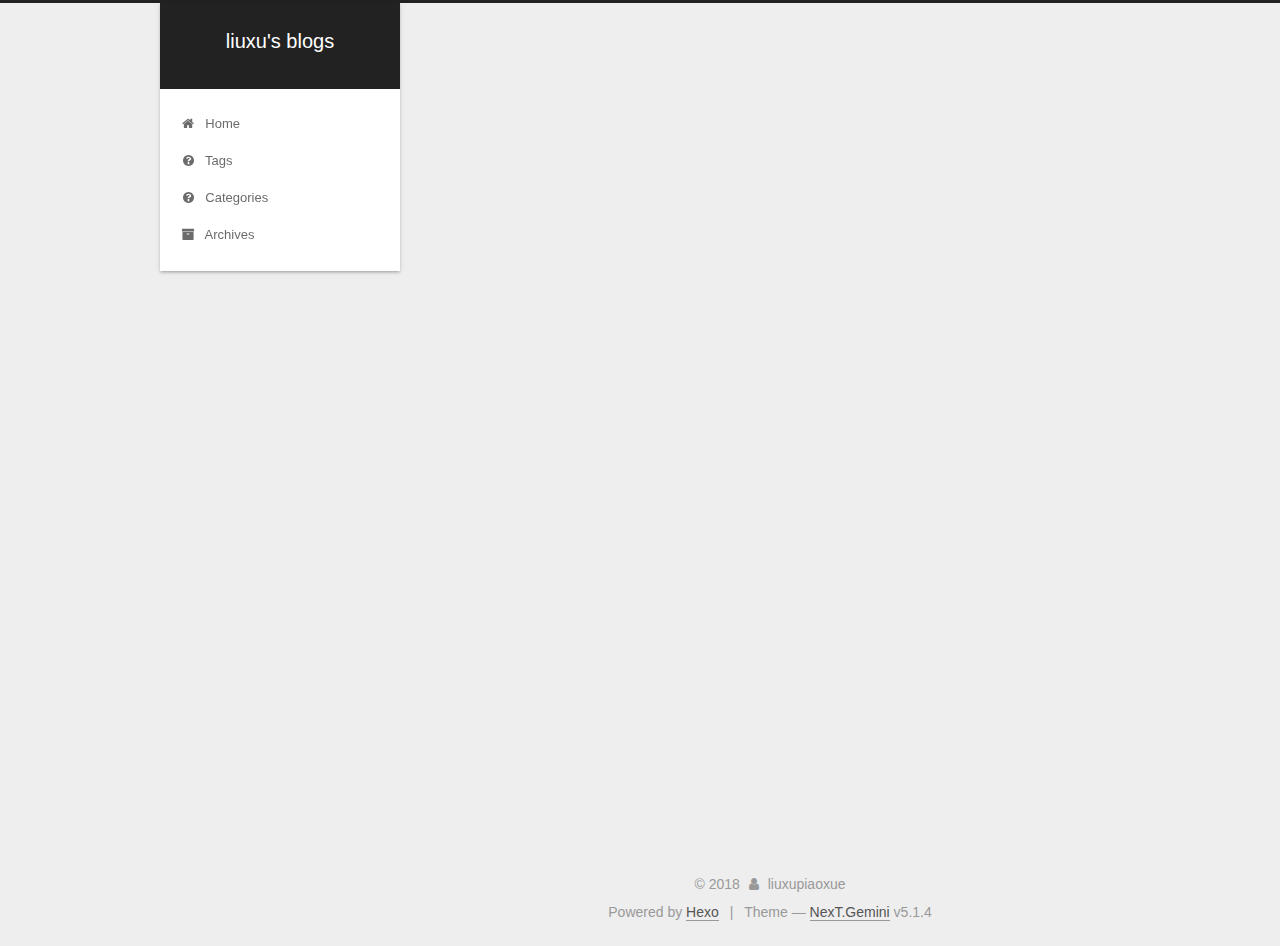
<file: index.html>
<!DOCTYPE html>



  


<html class="theme-next gemini use-motion" lang="">
<head>
  <meta charset="UTF-8"/>
<meta http-equiv="X-UA-Compatible" content="IE=edge" />
<meta name="viewport" content="width=device-width, initial-scale=1, maximum-scale=1"/>
<meta name="theme-color" content="#222">









<meta http-equiv="Cache-Control" content="no-transform" />
<meta http-equiv="Cache-Control" content="no-siteapp" />
















  
  
  <link href="/lib/fancybox/source/jquery.fancybox.css?v=2.1.5" rel="stylesheet" type="text/css" />







<link href="/lib/font-awesome/css/font-awesome.min.css?v=4.6.2" rel="stylesheet" type="text/css" />

<link href="/css/main.css?v=5.1.4" rel="stylesheet" type="text/css" />


  <link rel="apple-touch-icon" sizes="180x180" href="/images/apple-touch-icon-next.png?v=5.1.4">


  <link rel="icon" type="image/png" sizes="32x32" href="/images/favicon-32x32-next.png?v=5.1.4">


  <link rel="icon" type="image/png" sizes="16x16" href="/images/favicon-16x16-next.png?v=5.1.4">


  <link rel="mask-icon" href="/images/logo.svg?v=5.1.4" color="#222">





  <meta name="keywords" content="Hexo, NexT" />










<meta property="og:type" content="website">
<meta property="og:title" content="liuxu&#39;s blogs">
<meta property="og:url" content="http://yoursite.com/index.html">
<meta property="og:site_name" content="liuxu&#39;s blogs">
<meta property="og:locale" content="default">
<meta name="twitter:card" content="summary">
<meta name="twitter:title" content="liuxu&#39;s blogs">



<script type="text/javascript" id="hexo.configurations">
  var NexT = window.NexT || {};
  var CONFIG = {
    root: '/',
    scheme: 'Gemini',
    version: '5.1.4',
    sidebar: {"position":"left","display":"post","offset":12,"b2t":false,"scrollpercent":false,"onmobile":false},
    fancybox: true,
    tabs: true,
    motion: {"enable":true,"async":false,"transition":{"post_block":"fadeIn","post_header":"slideDownIn","post_body":"slideDownIn","coll_header":"slideLeftIn","sidebar":"slideUpIn"}},
    duoshuo: {
      userId: '0',
      author: 'Author'
    },
    algolia: {
      applicationID: '',
      apiKey: '',
      indexName: '',
      hits: {"per_page":10},
      labels: {"input_placeholder":"Search for Posts","hits_empty":"We didn't find any results for the search: ${query}","hits_stats":"${hits} results found in ${time} ms"}
    }
  };
</script>



  <link rel="canonical" href="http://yoursite.com/"/>





  <title>liuxu's blogs</title>
  








</head>

<body itemscope itemtype="http://schema.org/WebPage" lang="default">

  
  
    
  

  <div class="container sidebar-position-left 
  page-home">
    <div class="headband"></div>

    <header id="header" class="header" itemscope itemtype="http://schema.org/WPHeader">
      <div class="header-inner"><div class="site-brand-wrapper">
  <div class="site-meta ">
    

    <div class="custom-logo-site-title">
      <a href="/"  class="brand" rel="start">
        <span class="logo-line-before"><i></i></span>
        <span class="site-title">liuxu's blogs</span>
        <span class="logo-line-after"><i></i></span>
      </a>
    </div>
      
        <p class="site-subtitle"></p>
      
  </div>

  <div class="site-nav-toggle">
    <button>
      <span class="btn-bar"></span>
      <span class="btn-bar"></span>
      <span class="btn-bar"></span>
    </button>
  </div>
</div>

<nav class="site-nav">
  

  
    <ul id="menu" class="menu">
      
        
        <li class="menu-item menu-item-home">
          <a href="/" rel="section">
            
              <i class="menu-item-icon fa fa-fw fa-home"></i> <br />
            
            Home
          </a>
        </li>
      
        
        <li class="menu-item menu-item-tags">
          <a href="/tags/" rel="section">
            
              <i class="menu-item-icon fa fa-fw fa-question-circle"></i> <br />
            
            Tags
          </a>
        </li>
      
        
        <li class="menu-item menu-item-categories">
          <a href="/categories/" rel="section">
            
              <i class="menu-item-icon fa fa-fw fa-question-circle"></i> <br />
            
            Categories
          </a>
        </li>
      
        
        <li class="menu-item menu-item-archives">
          <a href="/archives/" rel="section">
            
              <i class="menu-item-icon fa fa-fw fa-archive"></i> <br />
            
            Archives
          </a>
        </li>
      

      
    </ul>
  

  
</nav>



 </div>
    </header>

    <main id="main" class="main">
      <div class="main-inner">
        <div class="content-wrap">
          <div id="content" class="content">
            
  <section id="posts" class="posts-expand">
    
      

  

  
  
  

  <article class="post post-type-normal" itemscope itemtype="http://schema.org/Article">
  
  
  
  <div class="post-block">
    <link itemprop="mainEntityOfPage" href="http://yoursite.com/2018/12/02/浅析Android虚拟机/">

    <span hidden itemprop="author" itemscope itemtype="http://schema.org/Person">
      <meta itemprop="name" content="liuxupiaoxue">
      <meta itemprop="description" content="">
      <meta itemprop="image" content="/images/avatar.gif">
    </span>

    <span hidden itemprop="publisher" itemscope itemtype="http://schema.org/Organization">
      <meta itemprop="name" content="liuxu's blogs">
    </span>

    
      <header class="post-header">

        
        
          <h1 class="post-title" itemprop="name headline">
                
                <a class="post-title-link" href="/2018/12/02/浅析Android虚拟机/" itemprop="url">浅析Android虚拟机</a></h1>
        

        <div class="post-meta">
          <span class="post-time">
            
              <span class="post-meta-item-icon">
                <i class="fa fa-calendar-o"></i>
              </span>
              
                <span class="post-meta-item-text">Posted on</span>
              
              <time title="Post created" itemprop="dateCreated datePublished" datetime="2018-12-02T22:58:51+08:00">
                2018-12-02
              </time>
            

            

            
          </span>

          

          
            
          

          
          

          

          

          

        </div>
      </header>
    

    
    
    
    <div class="post-body" itemprop="articleBody">

      
      

      
        
          <h2 id="Dalvik虚拟机简介"><a href="#Dalvik虚拟机简介" class="headerlink" title="Dalvik虚拟机简介"></a>Dalvik虚拟机简介</h2><p>目前Android虚拟机主要分为两种：Dalvik和ART。ART是Dalvik的改进版本，其大部分功能与Dalvik虚拟机相似，所以本文主要介绍Dalvik虚拟机，同时也会与其它虚拟机做一个比较。</p>
<p>在介绍Dalvik之前首先的介绍一下JVM（Java虚拟机）。JVM是一种用于计算设备的规范，它是一个虚构出来的计算机，是通过在实际的计算机上仿真模拟各种计算机功能来实现的。一般来讲不同平台（如Windows、Linux）的硬件设备底层差别很大，所以一般高级语言需要在不同的平台上运行，需要编译成不同的目标机器码。JVM屏蔽了与具体平台的相关信息，将不同平台的底层封装成统一的上层访问形式，所以在JVM上运行的语言（Java、Groovy、Scala、Kotlin等）在不同平台上运行不需要重新编译，只需要将代码编译成与平台无关的字节码（.class文件类型），即可在不同平台的JVM上被JVM解释执行。JVM不只有一种，所有遵循<em>Java虚拟机规范</em>而设计的虚拟机都是JVM（如HotSpot、J9 VM等）。 </p>
<p>Dalvik是Google公司设计用于Android平台的虚拟机。Dalvik虚拟机是Google等厂商合作开发的Android移动设备平台的核心组成部分之一。严格来讲，Dalvik不是Java虚拟机的一种，因为它没有完全遵循<em>Java虚拟机规范</em>，Dalvik设计的目的不是为了跨平台，而是为了使用Java语言编写的Android APP更好的运行的Android设备中。Dalvik不直接运行Java语言编译出来的字节码文件（.class文件），而是需要将一个应用的所有class文件再重新优化打包成为一个.dex文件，这样才在Dalvik虚拟机上运行。Dalvik在Android设备上是多实例的，每一个Android进程即对应一个Dalvik虚拟机，每一个虚拟机实例作为一个独立的Linux进程执行。独立的进程可以防止在虚拟机崩溃的时候所有程序都被关闭。<br>
          <!--noindex-->
          <div class="post-button text-center">
            <a class="btn" href="/2018/12/02/浅析Android虚拟机/#more" rel="contents">
              Read more &raquo;
            </a>
          </div>
          <!--/noindex-->
        
      
    </div>
    
    
    

    

    

    

    <footer class="post-footer">
      

      

      

      
      
        <div class="post-eof"></div>
      
    </footer>
  </div>
  
  
  
  </article>


    
  </section>

  


          </div>
          


          

        </div>
        
          
  
  <div class="sidebar-toggle">
    <div class="sidebar-toggle-line-wrap">
      <span class="sidebar-toggle-line sidebar-toggle-line-first"></span>
      <span class="sidebar-toggle-line sidebar-toggle-line-middle"></span>
      <span class="sidebar-toggle-line sidebar-toggle-line-last"></span>
    </div>
  </div>

  <aside id="sidebar" class="sidebar">
    
    <div class="sidebar-inner">

      

      

      <section class="site-overview-wrap sidebar-panel sidebar-panel-active">
        <div class="site-overview">
          <div class="site-author motion-element" itemprop="author" itemscope itemtype="http://schema.org/Person">
            
              <p class="site-author-name" itemprop="name">liuxupiaoxue</p>
              <p class="site-description motion-element" itemprop="description"></p>
          </div>

          <nav class="site-state motion-element">

            
              <div class="site-state-item site-state-posts">
              
                <a href="/archives/">
              
                  <span class="site-state-item-count">1</span>
                  <span class="site-state-item-name">posts</span>
                </a>
              </div>
            

            

            

          </nav>

          

          

          
          

          
          

          

        </div>
      </section>

      

      

    </div>
  </aside>


        
      </div>
    </main>

    <footer id="footer" class="footer">
      <div class="footer-inner">
        <div class="copyright">&copy; <span itemprop="copyrightYear">2018</span>
  <span class="with-love">
    <i class="fa fa-user"></i>
  </span>
  <span class="author" itemprop="copyrightHolder">liuxupiaoxue</span>

  
</div>


  <div class="powered-by">Powered by <a class="theme-link" target="_blank" href="https://hexo.io">Hexo</a></div>



  <span class="post-meta-divider">|</span>



  <div class="theme-info">Theme &mdash; <a class="theme-link" target="_blank" href="https://github.com/iissnan/hexo-theme-next">NexT.Gemini</a> v5.1.4</div>




        







        
      </div>
    </footer>

    
      <div class="back-to-top">
        <i class="fa fa-arrow-up"></i>
        
      </div>
    

    

  </div>

  

<script type="text/javascript">
  if (Object.prototype.toString.call(window.Promise) !== '[object Function]') {
    window.Promise = null;
  }
</script>









  












  
  
    <script type="text/javascript" src="/lib/jquery/index.js?v=2.1.3"></script>
  

  
  
    <script type="text/javascript" src="/lib/fastclick/lib/fastclick.min.js?v=1.0.6"></script>
  

  
  
    <script type="text/javascript" src="/lib/jquery_lazyload/jquery.lazyload.js?v=1.9.7"></script>
  

  
  
    <script type="text/javascript" src="/lib/velocity/velocity.min.js?v=1.2.1"></script>
  

  
  
    <script type="text/javascript" src="/lib/velocity/velocity.ui.min.js?v=1.2.1"></script>
  

  
  
    <script type="text/javascript" src="/lib/fancybox/source/jquery.fancybox.pack.js?v=2.1.5"></script>
  


  


  <script type="text/javascript" src="/js/src/utils.js?v=5.1.4"></script>

  <script type="text/javascript" src="/js/src/motion.js?v=5.1.4"></script>



  
  


  <script type="text/javascript" src="/js/src/affix.js?v=5.1.4"></script>

  <script type="text/javascript" src="/js/src/schemes/pisces.js?v=5.1.4"></script>



  

  


  <script type="text/javascript" src="/js/src/bootstrap.js?v=5.1.4"></script>



  


  




	





  





  












  





  

  

  

  
  

  

  

  

</body>
</html>
</file>
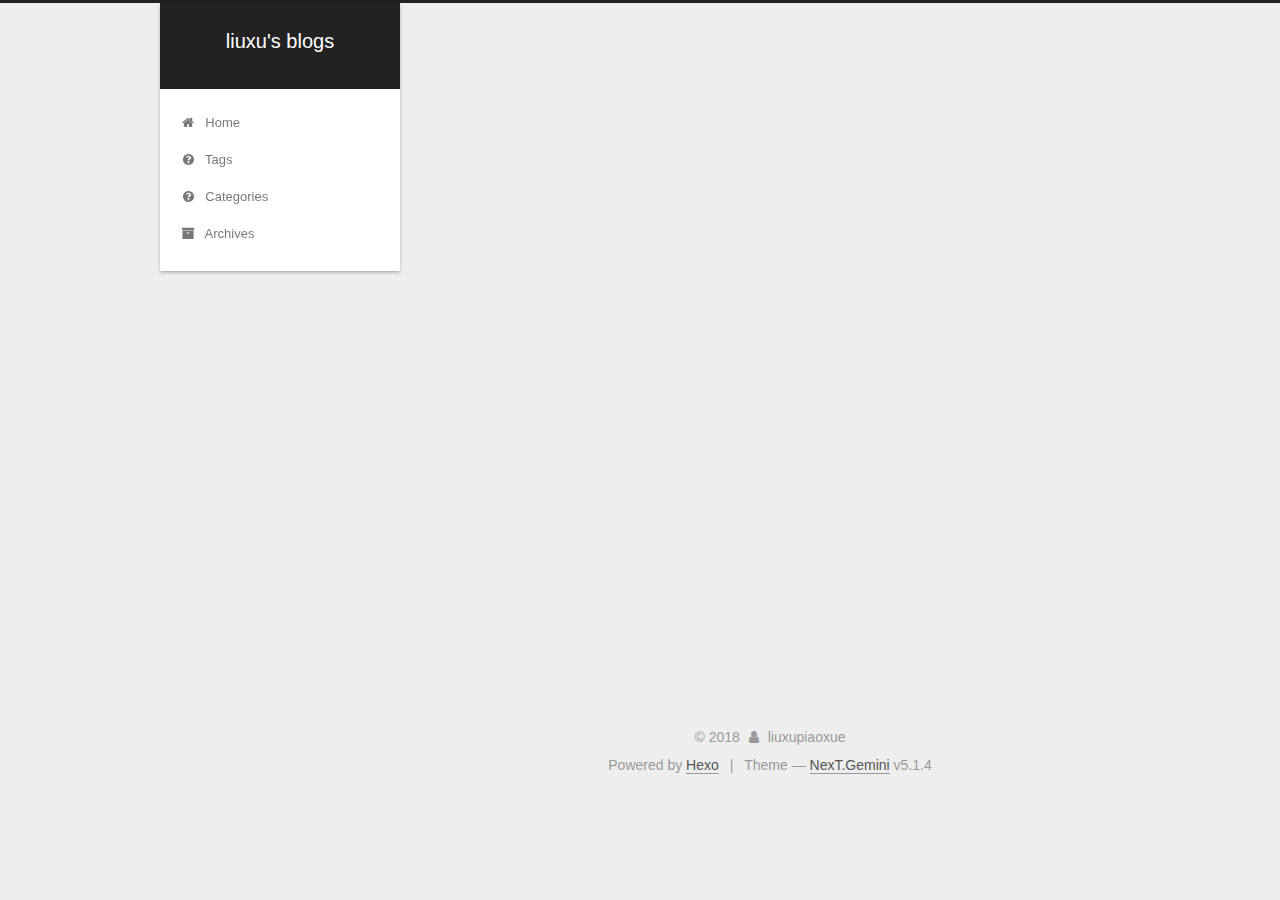
<file: archives/index.html>
<!DOCTYPE html>



  


<html class="theme-next gemini use-motion" lang="">
<head>
  <meta charset="UTF-8"/>
<meta http-equiv="X-UA-Compatible" content="IE=edge" />
<meta name="viewport" content="width=device-width, initial-scale=1, maximum-scale=1"/>
<meta name="theme-color" content="#222">









<meta http-equiv="Cache-Control" content="no-transform" />
<meta http-equiv="Cache-Control" content="no-siteapp" />
















  
  
  <link href="/lib/fancybox/source/jquery.fancybox.css?v=2.1.5" rel="stylesheet" type="text/css" />







<link href="/lib/font-awesome/css/font-awesome.min.css?v=4.6.2" rel="stylesheet" type="text/css" />

<link href="/css/main.css?v=5.1.4" rel="stylesheet" type="text/css" />


  <link rel="apple-touch-icon" sizes="180x180" href="/images/apple-touch-icon-next.png?v=5.1.4">


  <link rel="icon" type="image/png" sizes="32x32" href="/images/favicon-32x32-next.png?v=5.1.4">


  <link rel="icon" type="image/png" sizes="16x16" href="/images/favicon-16x16-next.png?v=5.1.4">


  <link rel="mask-icon" href="/images/logo.svg?v=5.1.4" color="#222">





  <meta name="keywords" content="Hexo, NexT" />










<meta property="og:type" content="website">
<meta property="og:title" content="liuxu&#39;s blogs">
<meta property="og:url" content="http://yoursite.com/archives/index.html">
<meta property="og:site_name" content="liuxu&#39;s blogs">
<meta property="og:locale" content="default">
<meta name="twitter:card" content="summary">
<meta name="twitter:title" content="liuxu&#39;s blogs">



<script type="text/javascript" id="hexo.configurations">
  var NexT = window.NexT || {};
  var CONFIG = {
    root: '/',
    scheme: 'Gemini',
    version: '5.1.4',
    sidebar: {"position":"left","display":"post","offset":12,"b2t":false,"scrollpercent":false,"onmobile":false},
    fancybox: true,
    tabs: true,
    motion: {"enable":true,"async":false,"transition":{"post_block":"fadeIn","post_header":"slideDownIn","post_body":"slideDownIn","coll_header":"slideLeftIn","sidebar":"slideUpIn"}},
    duoshuo: {
      userId: '0',
      author: 'Author'
    },
    algolia: {
      applicationID: '',
      apiKey: '',
      indexName: '',
      hits: {"per_page":10},
      labels: {"input_placeholder":"Search for Posts","hits_empty":"We didn't find any results for the search: ${query}","hits_stats":"${hits} results found in ${time} ms"}
    }
  };
</script>



  <link rel="canonical" href="http://yoursite.com/archives/"/>





  <title>Archive | liuxu's blogs</title>
  








</head>

<body itemscope itemtype="http://schema.org/WebPage" lang="default">

  
  
    
  

  <div class="container sidebar-position-left page-archive">
    <div class="headband"></div>

    <header id="header" class="header" itemscope itemtype="http://schema.org/WPHeader">
      <div class="header-inner"><div class="site-brand-wrapper">
  <div class="site-meta ">
    

    <div class="custom-logo-site-title">
      <a href="/"  class="brand" rel="start">
        <span class="logo-line-before"><i></i></span>
        <span class="site-title">liuxu's blogs</span>
        <span class="logo-line-after"><i></i></span>
      </a>
    </div>
      
        <p class="site-subtitle"></p>
      
  </div>

  <div class="site-nav-toggle">
    <button>
      <span class="btn-bar"></span>
      <span class="btn-bar"></span>
      <span class="btn-bar"></span>
    </button>
  </div>
</div>

<nav class="site-nav">
  

  
    <ul id="menu" class="menu">
      
        
        <li class="menu-item menu-item-home">
          <a href="/" rel="section">
            
              <i class="menu-item-icon fa fa-fw fa-home"></i> <br />
            
            Home
          </a>
        </li>
      
        
        <li class="menu-item menu-item-tags">
          <a href="/tags/" rel="section">
            
              <i class="menu-item-icon fa fa-fw fa-question-circle"></i> <br />
            
            Tags
          </a>
        </li>
      
        
        <li class="menu-item menu-item-categories">
          <a href="/categories/" rel="section">
            
              <i class="menu-item-icon fa fa-fw fa-question-circle"></i> <br />
            
            Categories
          </a>
        </li>
      
        
        <li class="menu-item menu-item-archives">
          <a href="/archives/" rel="section">
            
              <i class="menu-item-icon fa fa-fw fa-archive"></i> <br />
            
            Archives
          </a>
        </li>
      

      
    </ul>
  

  
</nav>



 </div>
    </header>

    <main id="main" class="main">
      <div class="main-inner">
        <div class="content-wrap">
          <div id="content" class="content">
            

  
  
  
  <div class="post-block archive">
    <div id="posts" class="posts-collapse">
      <span class="archive-move-on"></span>

      <span class="archive-page-counter">
        
        
        
          
        
        Um..! 1 post. Keep on posting.
      </span>

      

        
        
        

        
          
          <div class="collection-title">
            <h1 class="archive-year" id="archive-year-2018">2018</h1>
          </div>
        
        

        

  <article class="post post-type-normal" itemscope itemtype="http://schema.org/Article">
    <header class="post-header">

      <h2 class="post-title">
        
            <a class="post-title-link" href="/2018/12/02/浅析Android虚拟机/" itemprop="url">
              
                <span itemprop="name">浅析Android虚拟机</span>
              
            </a>
        
      </h2>

      <div class="post-meta">
        <time class="post-time" itemprop="dateCreated"
              datetime="2018-12-02T22:58:51+08:00"
              content="2018-12-02" >
          12-02
        </time>
      </div>

    </header>
  </article>



      

    </div>
  </div>
  
  
  

  



          </div>
          


          

        </div>
        
          
  
  <div class="sidebar-toggle">
    <div class="sidebar-toggle-line-wrap">
      <span class="sidebar-toggle-line sidebar-toggle-line-first"></span>
      <span class="sidebar-toggle-line sidebar-toggle-line-middle"></span>
      <span class="sidebar-toggle-line sidebar-toggle-line-last"></span>
    </div>
  </div>

  <aside id="sidebar" class="sidebar">
    
    <div class="sidebar-inner">

      

      

      <section class="site-overview-wrap sidebar-panel sidebar-panel-active">
        <div class="site-overview">
          <div class="site-author motion-element" itemprop="author" itemscope itemtype="http://schema.org/Person">
            
              <p class="site-author-name" itemprop="name">liuxupiaoxue</p>
              <p class="site-description motion-element" itemprop="description"></p>
          </div>

          <nav class="site-state motion-element">

            
              <div class="site-state-item site-state-posts">
              
                <a href="/archives/">
              
                  <span class="site-state-item-count">1</span>
                  <span class="site-state-item-name">posts</span>
                </a>
              </div>
            

            

            

          </nav>

          

          

          
          

          
          

          

        </div>
      </section>

      

      

    </div>
  </aside>


        
      </div>
    </main>

    <footer id="footer" class="footer">
      <div class="footer-inner">
        <div class="copyright">&copy; <span itemprop="copyrightYear">2018</span>
  <span class="with-love">
    <i class="fa fa-user"></i>
  </span>
  <span class="author" itemprop="copyrightHolder">liuxupiaoxue</span>

  
</div>


  <div class="powered-by">Powered by <a class="theme-link" target="_blank" href="https://hexo.io">Hexo</a></div>



  <span class="post-meta-divider">|</span>



  <div class="theme-info">Theme &mdash; <a class="theme-link" target="_blank" href="https://github.com/iissnan/hexo-theme-next">NexT.Gemini</a> v5.1.4</div>




        







        
      </div>
    </footer>

    
      <div class="back-to-top">
        <i class="fa fa-arrow-up"></i>
        
      </div>
    

    

  </div>

  

<script type="text/javascript">
  if (Object.prototype.toString.call(window.Promise) !== '[object Function]') {
    window.Promise = null;
  }
</script>









  












  
  
    <script type="text/javascript" src="/lib/jquery/index.js?v=2.1.3"></script>
  

  
  
    <script type="text/javascript" src="/lib/fastclick/lib/fastclick.min.js?v=1.0.6"></script>
  

  
  
    <script type="text/javascript" src="/lib/jquery_lazyload/jquery.lazyload.js?v=1.9.7"></script>
  

  
  
    <script type="text/javascript" src="/lib/velocity/velocity.min.js?v=1.2.1"></script>
  

  
  
    <script type="text/javascript" src="/lib/velocity/velocity.ui.min.js?v=1.2.1"></script>
  

  
  
    <script type="text/javascript" src="/lib/fancybox/source/jquery.fancybox.pack.js?v=2.1.5"></script>
  


  


  <script type="text/javascript" src="/js/src/utils.js?v=5.1.4"></script>

  <script type="text/javascript" src="/js/src/motion.js?v=5.1.4"></script>



  
  


  <script type="text/javascript" src="/js/src/affix.js?v=5.1.4"></script>

  <script type="text/javascript" src="/js/src/schemes/pisces.js?v=5.1.4"></script>



  

  


  <script type="text/javascript" src="/js/src/bootstrap.js?v=5.1.4"></script>



  


  




	





  





  












  





  

  

  

  
  

  

  

  

</body>
</html>
</file>
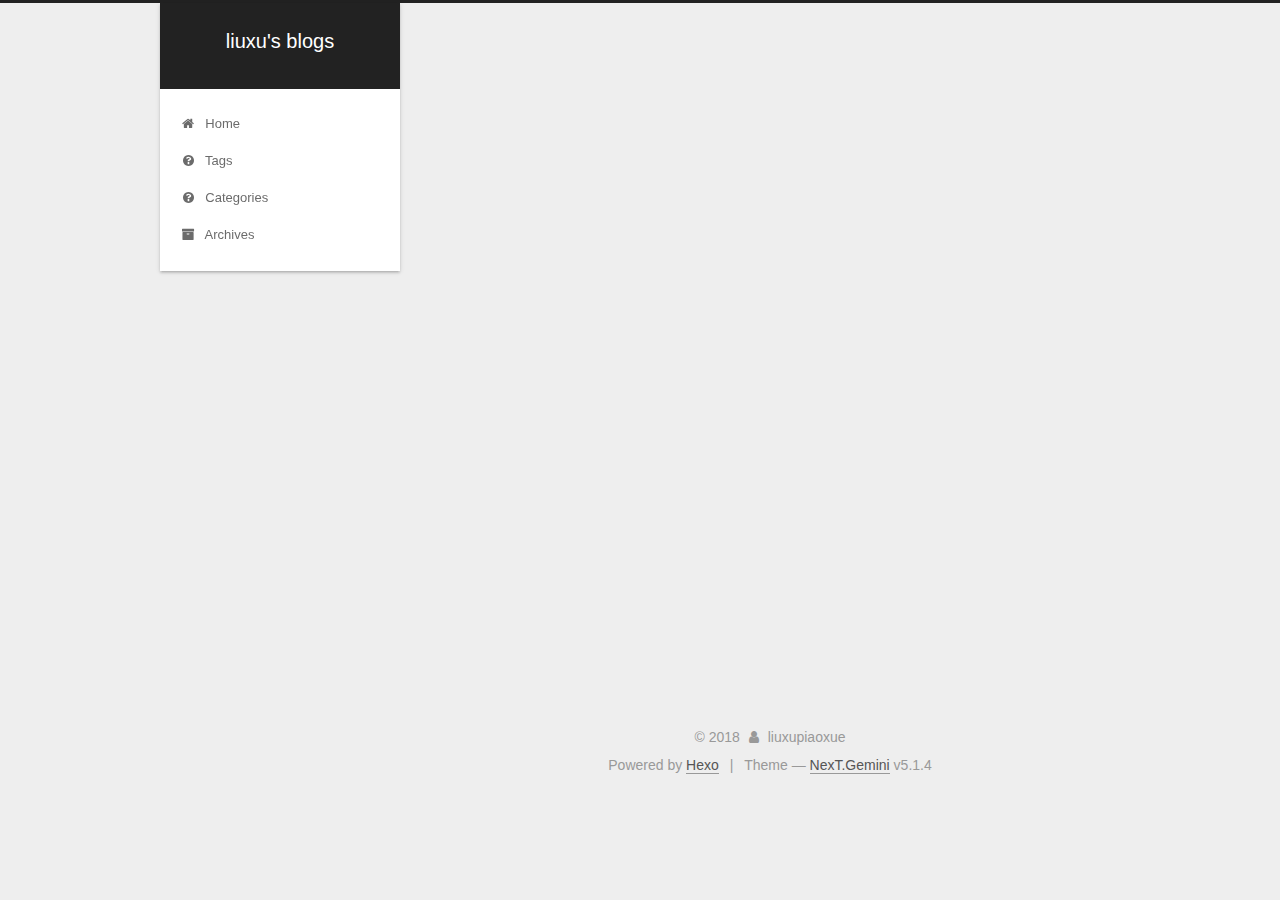
<file: categories/index.html>
<!DOCTYPE html>



  


<html class="theme-next gemini use-motion" lang="">
<head>
  <meta charset="UTF-8"/>
<meta http-equiv="X-UA-Compatible" content="IE=edge" />
<meta name="viewport" content="width=device-width, initial-scale=1, maximum-scale=1"/>
<meta name="theme-color" content="#222">









<meta http-equiv="Cache-Control" content="no-transform" />
<meta http-equiv="Cache-Control" content="no-siteapp" />
















  
  
  <link href="/lib/fancybox/source/jquery.fancybox.css?v=2.1.5" rel="stylesheet" type="text/css" />







<link href="/lib/font-awesome/css/font-awesome.min.css?v=4.6.2" rel="stylesheet" type="text/css" />

<link href="/css/main.css?v=5.1.4" rel="stylesheet" type="text/css" />


  <link rel="apple-touch-icon" sizes="180x180" href="/images/apple-touch-icon-next.png?v=5.1.4">


  <link rel="icon" type="image/png" sizes="32x32" href="/images/favicon-32x32-next.png?v=5.1.4">


  <link rel="icon" type="image/png" sizes="16x16" href="/images/favicon-16x16-next.png?v=5.1.4">


  <link rel="mask-icon" href="/images/logo.svg?v=5.1.4" color="#222">





  <meta name="keywords" content="Hexo, NexT" />










<meta property="og:type" content="website">
<meta property="og:title" content="categories">
<meta property="og:url" content="http://yoursite.com/categories/index.html">
<meta property="og:site_name" content="liuxu&#39;s blogs">
<meta property="og:locale" content="default">
<meta property="og:updated_time" content="2018-12-02T14:40:21.686Z">
<meta name="twitter:card" content="summary">
<meta name="twitter:title" content="categories">



<script type="text/javascript" id="hexo.configurations">
  var NexT = window.NexT || {};
  var CONFIG = {
    root: '/',
    scheme: 'Gemini',
    version: '5.1.4',
    sidebar: {"position":"left","display":"post","offset":12,"b2t":false,"scrollpercent":false,"onmobile":false},
    fancybox: true,
    tabs: true,
    motion: {"enable":true,"async":false,"transition":{"post_block":"fadeIn","post_header":"slideDownIn","post_body":"slideDownIn","coll_header":"slideLeftIn","sidebar":"slideUpIn"}},
    duoshuo: {
      userId: '0',
      author: 'Author'
    },
    algolia: {
      applicationID: '',
      apiKey: '',
      indexName: '',
      hits: {"per_page":10},
      labels: {"input_placeholder":"Search for Posts","hits_empty":"We didn't find any results for the search: ${query}","hits_stats":"${hits} results found in ${time} ms"}
    }
  };
</script>



  <link rel="canonical" href="http://yoursite.com/categories/"/>





  <title>categories | liuxu's blogs</title>
  








</head>

<body itemscope itemtype="http://schema.org/WebPage" lang="default">

  
  
    
  

  <div class="container sidebar-position-left page-post-detail">
    <div class="headband"></div>

    <header id="header" class="header" itemscope itemtype="http://schema.org/WPHeader">
      <div class="header-inner"><div class="site-brand-wrapper">
  <div class="site-meta ">
    

    <div class="custom-logo-site-title">
      <a href="/"  class="brand" rel="start">
        <span class="logo-line-before"><i></i></span>
        <span class="site-title">liuxu's blogs</span>
        <span class="logo-line-after"><i></i></span>
      </a>
    </div>
      
        <p class="site-subtitle"></p>
      
  </div>

  <div class="site-nav-toggle">
    <button>
      <span class="btn-bar"></span>
      <span class="btn-bar"></span>
      <span class="btn-bar"></span>
    </button>
  </div>
</div>

<nav class="site-nav">
  

  
    <ul id="menu" class="menu">
      
        
        <li class="menu-item menu-item-home">
          <a href="/" rel="section">
            
              <i class="menu-item-icon fa fa-fw fa-home"></i> <br />
            
            Home
          </a>
        </li>
      
        
        <li class="menu-item menu-item-tags">
          <a href="/tags/" rel="section">
            
              <i class="menu-item-icon fa fa-fw fa-question-circle"></i> <br />
            
            Tags
          </a>
        </li>
      
        
        <li class="menu-item menu-item-categories">
          <a href="/categories/" rel="section">
            
              <i class="menu-item-icon fa fa-fw fa-question-circle"></i> <br />
            
            Categories
          </a>
        </li>
      
        
        <li class="menu-item menu-item-archives">
          <a href="/archives/" rel="section">
            
              <i class="menu-item-icon fa fa-fw fa-archive"></i> <br />
            
            Archives
          </a>
        </li>
      

      
    </ul>
  

  
</nav>



 </div>
    </header>

    <main id="main" class="main">
      <div class="main-inner">
        <div class="content-wrap">
          <div id="content" class="content">
            

  <div id="posts" class="posts-expand">
    
    
    
    <div class="post-block page">
      <header class="post-header">

	<h1 class="post-title" itemprop="name headline">categories</h1>



</header>

      
      
      
      <div class="post-body">
        
        
          <div class="category-all-page">
            <div class="category-all-title">
                No categories
            </div>
            <div class="category-all">
              
            </div>
          </div>
        
      </div>
      
      
      
    </div>
    
    
    
  </div>


          </div>
          


          

        </div>
        
          
  
  <div class="sidebar-toggle">
    <div class="sidebar-toggle-line-wrap">
      <span class="sidebar-toggle-line sidebar-toggle-line-first"></span>
      <span class="sidebar-toggle-line sidebar-toggle-line-middle"></span>
      <span class="sidebar-toggle-line sidebar-toggle-line-last"></span>
    </div>
  </div>

  <aside id="sidebar" class="sidebar">
    
    <div class="sidebar-inner">

      

      

      <section class="site-overview-wrap sidebar-panel sidebar-panel-active">
        <div class="site-overview">
          <div class="site-author motion-element" itemprop="author" itemscope itemtype="http://schema.org/Person">
            
              <p class="site-author-name" itemprop="name">liuxupiaoxue</p>
              <p class="site-description motion-element" itemprop="description"></p>
          </div>

          <nav class="site-state motion-element">

            
              <div class="site-state-item site-state-posts">
              
                <a href="/archives/">
              
                  <span class="site-state-item-count">1</span>
                  <span class="site-state-item-name">posts</span>
                </a>
              </div>
            

            

            

          </nav>

          

          

          
          

          
          

          

        </div>
      </section>

      

      

    </div>
  </aside>


        
      </div>
    </main>

    <footer id="footer" class="footer">
      <div class="footer-inner">
        <div class="copyright">&copy; <span itemprop="copyrightYear">2018</span>
  <span class="with-love">
    <i class="fa fa-user"></i>
  </span>
  <span class="author" itemprop="copyrightHolder">liuxupiaoxue</span>

  
</div>


  <div class="powered-by">Powered by <a class="theme-link" target="_blank" href="https://hexo.io">Hexo</a></div>



  <span class="post-meta-divider">|</span>



  <div class="theme-info">Theme &mdash; <a class="theme-link" target="_blank" href="https://github.com/iissnan/hexo-theme-next">NexT.Gemini</a> v5.1.4</div>




        







        
      </div>
    </footer>

    
      <div class="back-to-top">
        <i class="fa fa-arrow-up"></i>
        
      </div>
    

    

  </div>

  

<script type="text/javascript">
  if (Object.prototype.toString.call(window.Promise) !== '[object Function]') {
    window.Promise = null;
  }
</script>









  












  
  
    <script type="text/javascript" src="/lib/jquery/index.js?v=2.1.3"></script>
  

  
  
    <script type="text/javascript" src="/lib/fastclick/lib/fastclick.min.js?v=1.0.6"></script>
  

  
  
    <script type="text/javascript" src="/lib/jquery_lazyload/jquery.lazyload.js?v=1.9.7"></script>
  

  
  
    <script type="text/javascript" src="/lib/velocity/velocity.min.js?v=1.2.1"></script>
  

  
  
    <script type="text/javascript" src="/lib/velocity/velocity.ui.min.js?v=1.2.1"></script>
  

  
  
    <script type="text/javascript" src="/lib/fancybox/source/jquery.fancybox.pack.js?v=2.1.5"></script>
  


  


  <script type="text/javascript" src="/js/src/utils.js?v=5.1.4"></script>

  <script type="text/javascript" src="/js/src/motion.js?v=5.1.4"></script>



  
  


  <script type="text/javascript" src="/js/src/affix.js?v=5.1.4"></script>

  <script type="text/javascript" src="/js/src/schemes/pisces.js?v=5.1.4"></script>



  
  <script type="text/javascript" src="/js/src/scrollspy.js?v=5.1.4"></script>
<script type="text/javascript" src="/js/src/post-details.js?v=5.1.4"></script>



  


  <script type="text/javascript" src="/js/src/bootstrap.js?v=5.1.4"></script>



  


  




	





  





  












  





  

  

  

  
  

  

  

  

</body>
</html>
</file>
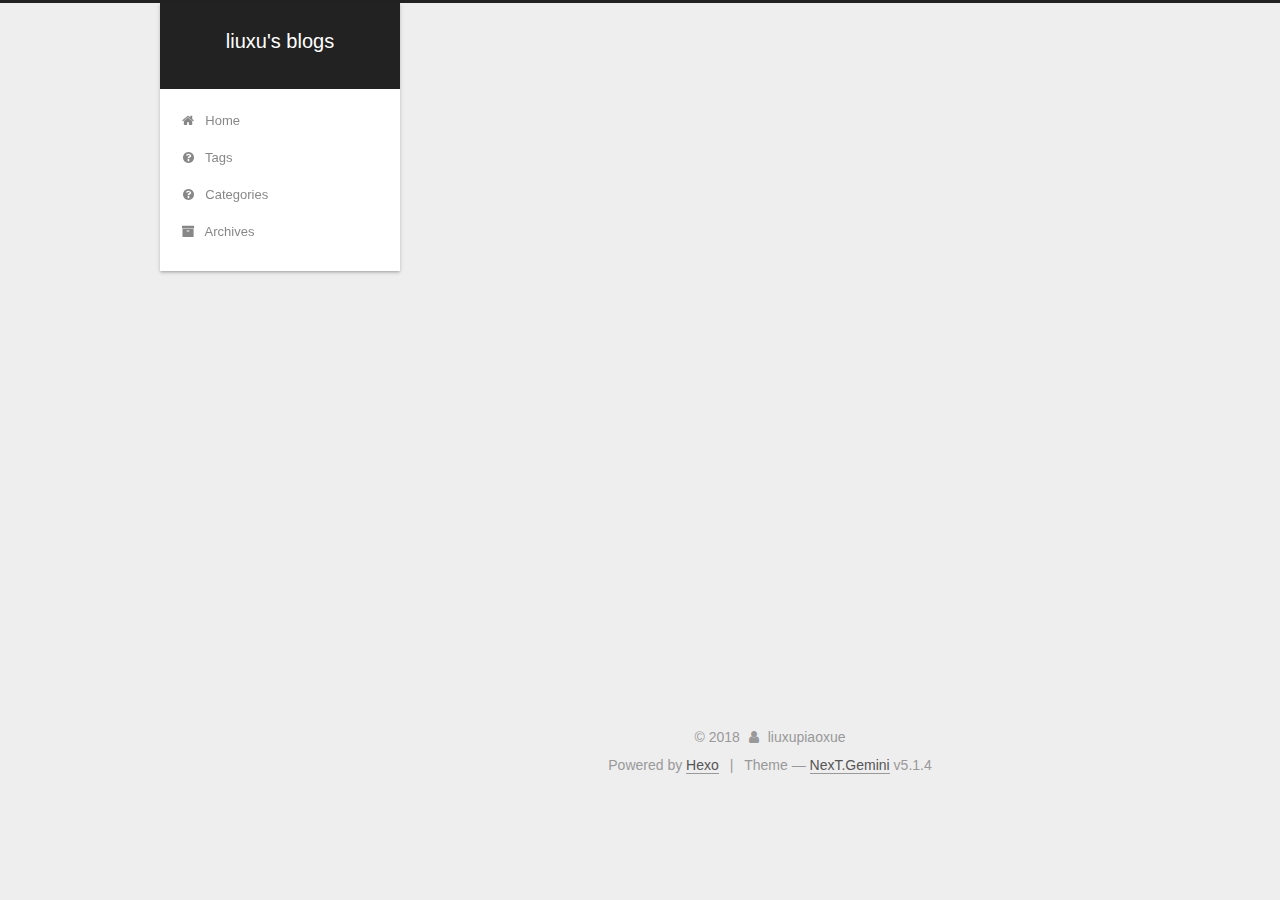
<file: archives/2018/index.html>
<!DOCTYPE html>



  


<html class="theme-next gemini use-motion" lang="">
<head>
  <meta charset="UTF-8"/>
<meta http-equiv="X-UA-Compatible" content="IE=edge" />
<meta name="viewport" content="width=device-width, initial-scale=1, maximum-scale=1"/>
<meta name="theme-color" content="#222">









<meta http-equiv="Cache-Control" content="no-transform" />
<meta http-equiv="Cache-Control" content="no-siteapp" />
















  
  
  <link href="/lib/fancybox/source/jquery.fancybox.css?v=2.1.5" rel="stylesheet" type="text/css" />







<link href="/lib/font-awesome/css/font-awesome.min.css?v=4.6.2" rel="stylesheet" type="text/css" />

<link href="/css/main.css?v=5.1.4" rel="stylesheet" type="text/css" />


  <link rel="apple-touch-icon" sizes="180x180" href="/images/apple-touch-icon-next.png?v=5.1.4">


  <link rel="icon" type="image/png" sizes="32x32" href="/images/favicon-32x32-next.png?v=5.1.4">


  <link rel="icon" type="image/png" sizes="16x16" href="/images/favicon-16x16-next.png?v=5.1.4">


  <link rel="mask-icon" href="/images/logo.svg?v=5.1.4" color="#222">





  <meta name="keywords" content="Hexo, NexT" />










<meta property="og:type" content="website">
<meta property="og:title" content="liuxu&#39;s blogs">
<meta property="og:url" content="http://yoursite.com/archives/2018/index.html">
<meta property="og:site_name" content="liuxu&#39;s blogs">
<meta property="og:locale" content="default">
<meta name="twitter:card" content="summary">
<meta name="twitter:title" content="liuxu&#39;s blogs">



<script type="text/javascript" id="hexo.configurations">
  var NexT = window.NexT || {};
  var CONFIG = {
    root: '/',
    scheme: 'Gemini',
    version: '5.1.4',
    sidebar: {"position":"left","display":"post","offset":12,"b2t":false,"scrollpercent":false,"onmobile":false},
    fancybox: true,
    tabs: true,
    motion: {"enable":true,"async":false,"transition":{"post_block":"fadeIn","post_header":"slideDownIn","post_body":"slideDownIn","coll_header":"slideLeftIn","sidebar":"slideUpIn"}},
    duoshuo: {
      userId: '0',
      author: 'Author'
    },
    algolia: {
      applicationID: '',
      apiKey: '',
      indexName: '',
      hits: {"per_page":10},
      labels: {"input_placeholder":"Search for Posts","hits_empty":"We didn't find any results for the search: ${query}","hits_stats":"${hits} results found in ${time} ms"}
    }
  };
</script>



  <link rel="canonical" href="http://yoursite.com/archives/2018/"/>





  <title>Archive | liuxu's blogs</title>
  








</head>

<body itemscope itemtype="http://schema.org/WebPage" lang="default">

  
  
    
  

  <div class="container sidebar-position-left page-archive">
    <div class="headband"></div>

    <header id="header" class="header" itemscope itemtype="http://schema.org/WPHeader">
      <div class="header-inner"><div class="site-brand-wrapper">
  <div class="site-meta ">
    

    <div class="custom-logo-site-title">
      <a href="/"  class="brand" rel="start">
        <span class="logo-line-before"><i></i></span>
        <span class="site-title">liuxu's blogs</span>
        <span class="logo-line-after"><i></i></span>
      </a>
    </div>
      
        <p class="site-subtitle"></p>
      
  </div>

  <div class="site-nav-toggle">
    <button>
      <span class="btn-bar"></span>
      <span class="btn-bar"></span>
      <span class="btn-bar"></span>
    </button>
  </div>
</div>

<nav class="site-nav">
  

  
    <ul id="menu" class="menu">
      
        
        <li class="menu-item menu-item-home">
          <a href="/" rel="section">
            
              <i class="menu-item-icon fa fa-fw fa-home"></i> <br />
            
            Home
          </a>
        </li>
      
        
        <li class="menu-item menu-item-tags">
          <a href="/tags/" rel="section">
            
              <i class="menu-item-icon fa fa-fw fa-question-circle"></i> <br />
            
            Tags
          </a>
        </li>
      
        
        <li class="menu-item menu-item-categories">
          <a href="/categories/" rel="section">
            
              <i class="menu-item-icon fa fa-fw fa-question-circle"></i> <br />
            
            Categories
          </a>
        </li>
      
        
        <li class="menu-item menu-item-archives">
          <a href="/archives/" rel="section">
            
              <i class="menu-item-icon fa fa-fw fa-archive"></i> <br />
            
            Archives
          </a>
        </li>
      

      
    </ul>
  

  
</nav>



 </div>
    </header>

    <main id="main" class="main">
      <div class="main-inner">
        <div class="content-wrap">
          <div id="content" class="content">
            

  
  
  
  <div class="post-block archive">
    <div id="posts" class="posts-collapse">
      <span class="archive-move-on"></span>

      <span class="archive-page-counter">
        
        
        
          
        
        Um..! 1 post. Keep on posting.
      </span>

      

        
        
        

        
          
          <div class="collection-title">
            <h1 class="archive-year" id="archive-year-2018">2018</h1>
          </div>
        
        

        

  <article class="post post-type-normal" itemscope itemtype="http://schema.org/Article">
    <header class="post-header">

      <h2 class="post-title">
        
            <a class="post-title-link" href="/2018/12/02/浅析Android虚拟机/" itemprop="url">
              
                <span itemprop="name">浅析Android虚拟机</span>
              
            </a>
        
      </h2>

      <div class="post-meta">
        <time class="post-time" itemprop="dateCreated"
              datetime="2018-12-02T22:58:51+08:00"
              content="2018-12-02" >
          12-02
        </time>
      </div>

    </header>
  </article>



      

    </div>
  </div>
  
  
  

  



          </div>
          


          

        </div>
        
          
  
  <div class="sidebar-toggle">
    <div class="sidebar-toggle-line-wrap">
      <span class="sidebar-toggle-line sidebar-toggle-line-first"></span>
      <span class="sidebar-toggle-line sidebar-toggle-line-middle"></span>
      <span class="sidebar-toggle-line sidebar-toggle-line-last"></span>
    </div>
  </div>

  <aside id="sidebar" class="sidebar">
    
    <div class="sidebar-inner">

      

      

      <section class="site-overview-wrap sidebar-panel sidebar-panel-active">
        <div class="site-overview">
          <div class="site-author motion-element" itemprop="author" itemscope itemtype="http://schema.org/Person">
            
              <p class="site-author-name" itemprop="name">liuxupiaoxue</p>
              <p class="site-description motion-element" itemprop="description"></p>
          </div>

          <nav class="site-state motion-element">

            
              <div class="site-state-item site-state-posts">
              
                <a href="/archives/">
              
                  <span class="site-state-item-count">1</span>
                  <span class="site-state-item-name">posts</span>
                </a>
              </div>
            

            

            

          </nav>

          

          

          
          

          
          

          

        </div>
      </section>

      

      

    </div>
  </aside>


        
      </div>
    </main>

    <footer id="footer" class="footer">
      <div class="footer-inner">
        <div class="copyright">&copy; <span itemprop="copyrightYear">2018</span>
  <span class="with-love">
    <i class="fa fa-user"></i>
  </span>
  <span class="author" itemprop="copyrightHolder">liuxupiaoxue</span>

  
</div>


  <div class="powered-by">Powered by <a class="theme-link" target="_blank" href="https://hexo.io">Hexo</a></div>



  <span class="post-meta-divider">|</span>



  <div class="theme-info">Theme &mdash; <a class="theme-link" target="_blank" href="https://github.com/iissnan/hexo-theme-next">NexT.Gemini</a> v5.1.4</div>




        







        
      </div>
    </footer>

    
      <div class="back-to-top">
        <i class="fa fa-arrow-up"></i>
        
      </div>
    

    

  </div>

  

<script type="text/javascript">
  if (Object.prototype.toString.call(window.Promise) !== '[object Function]') {
    window.Promise = null;
  }
</script>









  












  
  
    <script type="text/javascript" src="/lib/jquery/index.js?v=2.1.3"></script>
  

  
  
    <script type="text/javascript" src="/lib/fastclick/lib/fastclick.min.js?v=1.0.6"></script>
  

  
  
    <script type="text/javascript" src="/lib/jquery_lazyload/jquery.lazyload.js?v=1.9.7"></script>
  

  
  
    <script type="text/javascript" src="/lib/velocity/velocity.min.js?v=1.2.1"></script>
  

  
  
    <script type="text/javascript" src="/lib/velocity/velocity.ui.min.js?v=1.2.1"></script>
  

  
  
    <script type="text/javascript" src="/lib/fancybox/source/jquery.fancybox.pack.js?v=2.1.5"></script>
  


  


  <script type="text/javascript" src="/js/src/utils.js?v=5.1.4"></script>

  <script type="text/javascript" src="/js/src/motion.js?v=5.1.4"></script>



  
  


  <script type="text/javascript" src="/js/src/affix.js?v=5.1.4"></script>

  <script type="text/javascript" src="/js/src/schemes/pisces.js?v=5.1.4"></script>



  

  


  <script type="text/javascript" src="/js/src/bootstrap.js?v=5.1.4"></script>



  


  




	





  





  












  





  

  

  

  
  

  

  

  

</body>
</html>
</file>
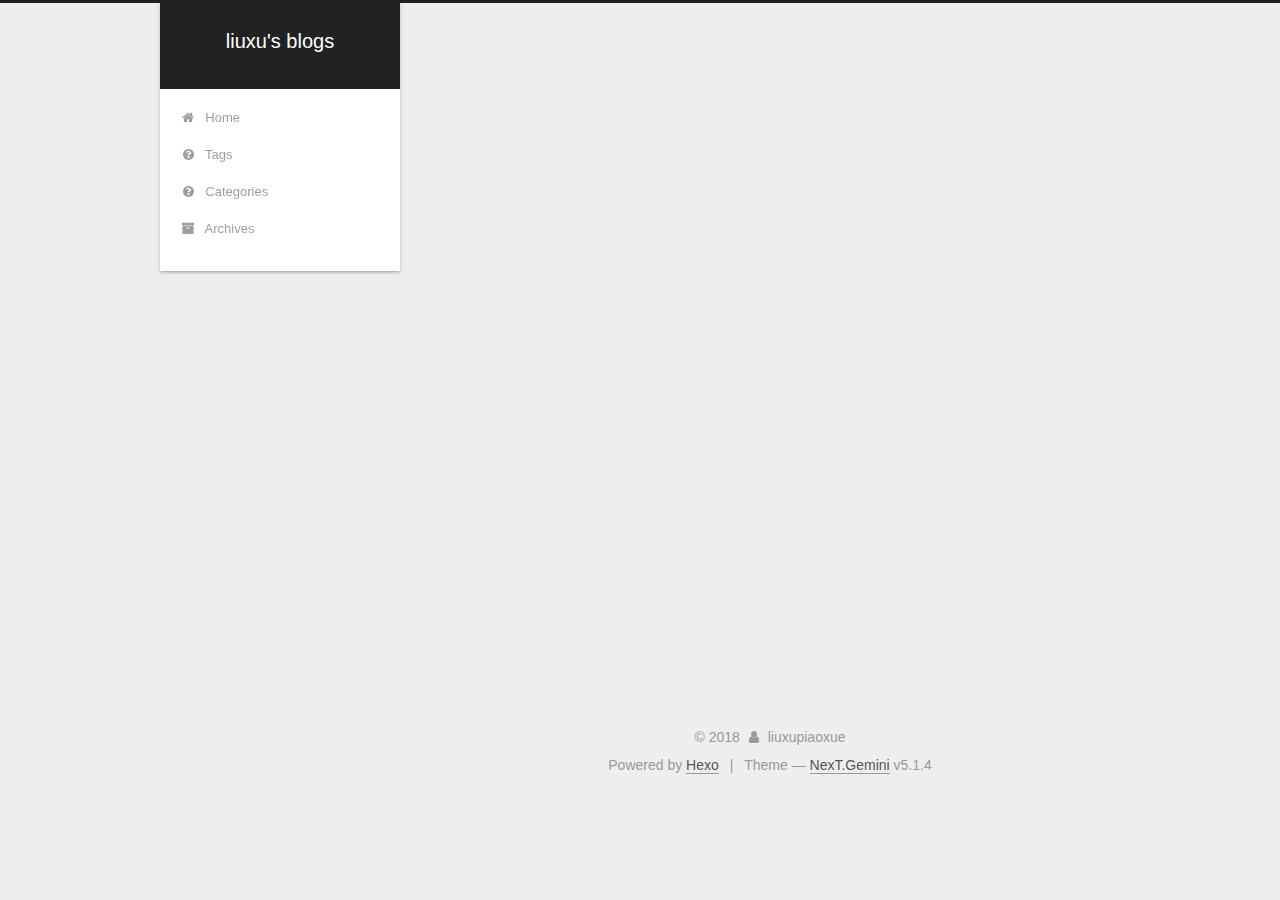
<file: archives/2018/12/index.html>
<!DOCTYPE html>



  


<html class="theme-next gemini use-motion" lang="">
<head>
  <meta charset="UTF-8"/>
<meta http-equiv="X-UA-Compatible" content="IE=edge" />
<meta name="viewport" content="width=device-width, initial-scale=1, maximum-scale=1"/>
<meta name="theme-color" content="#222">









<meta http-equiv="Cache-Control" content="no-transform" />
<meta http-equiv="Cache-Control" content="no-siteapp" />
















  
  
  <link href="/lib/fancybox/source/jquery.fancybox.css?v=2.1.5" rel="stylesheet" type="text/css" />







<link href="/lib/font-awesome/css/font-awesome.min.css?v=4.6.2" rel="stylesheet" type="text/css" />

<link href="/css/main.css?v=5.1.4" rel="stylesheet" type="text/css" />


  <link rel="apple-touch-icon" sizes="180x180" href="/images/apple-touch-icon-next.png?v=5.1.4">


  <link rel="icon" type="image/png" sizes="32x32" href="/images/favicon-32x32-next.png?v=5.1.4">


  <link rel="icon" type="image/png" sizes="16x16" href="/images/favicon-16x16-next.png?v=5.1.4">


  <link rel="mask-icon" href="/images/logo.svg?v=5.1.4" color="#222">





  <meta name="keywords" content="Hexo, NexT" />










<meta property="og:type" content="website">
<meta property="og:title" content="liuxu&#39;s blogs">
<meta property="og:url" content="http://yoursite.com/archives/2018/12/index.html">
<meta property="og:site_name" content="liuxu&#39;s blogs">
<meta property="og:locale" content="default">
<meta name="twitter:card" content="summary">
<meta name="twitter:title" content="liuxu&#39;s blogs">



<script type="text/javascript" id="hexo.configurations">
  var NexT = window.NexT || {};
  var CONFIG = {
    root: '/',
    scheme: 'Gemini',
    version: '5.1.4',
    sidebar: {"position":"left","display":"post","offset":12,"b2t":false,"scrollpercent":false,"onmobile":false},
    fancybox: true,
    tabs: true,
    motion: {"enable":true,"async":false,"transition":{"post_block":"fadeIn","post_header":"slideDownIn","post_body":"slideDownIn","coll_header":"slideLeftIn","sidebar":"slideUpIn"}},
    duoshuo: {
      userId: '0',
      author: 'Author'
    },
    algolia: {
      applicationID: '',
      apiKey: '',
      indexName: '',
      hits: {"per_page":10},
      labels: {"input_placeholder":"Search for Posts","hits_empty":"We didn't find any results for the search: ${query}","hits_stats":"${hits} results found in ${time} ms"}
    }
  };
</script>



  <link rel="canonical" href="http://yoursite.com/archives/2018/12/"/>





  <title>Archive | liuxu's blogs</title>
  








</head>

<body itemscope itemtype="http://schema.org/WebPage" lang="default">

  
  
    
  

  <div class="container sidebar-position-left page-archive">
    <div class="headband"></div>

    <header id="header" class="header" itemscope itemtype="http://schema.org/WPHeader">
      <div class="header-inner"><div class="site-brand-wrapper">
  <div class="site-meta ">
    

    <div class="custom-logo-site-title">
      <a href="/"  class="brand" rel="start">
        <span class="logo-line-before"><i></i></span>
        <span class="site-title">liuxu's blogs</span>
        <span class="logo-line-after"><i></i></span>
      </a>
    </div>
      
        <p class="site-subtitle"></p>
      
  </div>

  <div class="site-nav-toggle">
    <button>
      <span class="btn-bar"></span>
      <span class="btn-bar"></span>
      <span class="btn-bar"></span>
    </button>
  </div>
</div>

<nav class="site-nav">
  

  
    <ul id="menu" class="menu">
      
        
        <li class="menu-item menu-item-home">
          <a href="/" rel="section">
            
              <i class="menu-item-icon fa fa-fw fa-home"></i> <br />
            
            Home
          </a>
        </li>
      
        
        <li class="menu-item menu-item-tags">
          <a href="/tags/" rel="section">
            
              <i class="menu-item-icon fa fa-fw fa-question-circle"></i> <br />
            
            Tags
          </a>
        </li>
      
        
        <li class="menu-item menu-item-categories">
          <a href="/categories/" rel="section">
            
              <i class="menu-item-icon fa fa-fw fa-question-circle"></i> <br />
            
            Categories
          </a>
        </li>
      
        
        <li class="menu-item menu-item-archives">
          <a href="/archives/" rel="section">
            
              <i class="menu-item-icon fa fa-fw fa-archive"></i> <br />
            
            Archives
          </a>
        </li>
      

      
    </ul>
  

  
</nav>



 </div>
    </header>

    <main id="main" class="main">
      <div class="main-inner">
        <div class="content-wrap">
          <div id="content" class="content">
            

  
  
  
  <div class="post-block archive">
    <div id="posts" class="posts-collapse">
      <span class="archive-move-on"></span>

      <span class="archive-page-counter">
        
        
        
          
        
        Um..! 1 post. Keep on posting.
      </span>

      

        
        
        

        
          
          <div class="collection-title">
            <h1 class="archive-year" id="archive-year-2018">2018</h1>
          </div>
        
        

        

  <article class="post post-type-normal" itemscope itemtype="http://schema.org/Article">
    <header class="post-header">

      <h2 class="post-title">
        
            <a class="post-title-link" href="/2018/12/02/浅析Android虚拟机/" itemprop="url">
              
                <span itemprop="name">浅析Android虚拟机</span>
              
            </a>
        
      </h2>

      <div class="post-meta">
        <time class="post-time" itemprop="dateCreated"
              datetime="2018-12-02T22:58:51+08:00"
              content="2018-12-02" >
          12-02
        </time>
      </div>

    </header>
  </article>



      

    </div>
  </div>
  
  
  

  



          </div>
          


          

        </div>
        
          
  
  <div class="sidebar-toggle">
    <div class="sidebar-toggle-line-wrap">
      <span class="sidebar-toggle-line sidebar-toggle-line-first"></span>
      <span class="sidebar-toggle-line sidebar-toggle-line-middle"></span>
      <span class="sidebar-toggle-line sidebar-toggle-line-last"></span>
    </div>
  </div>

  <aside id="sidebar" class="sidebar">
    
    <div class="sidebar-inner">

      

      

      <section class="site-overview-wrap sidebar-panel sidebar-panel-active">
        <div class="site-overview">
          <div class="site-author motion-element" itemprop="author" itemscope itemtype="http://schema.org/Person">
            
              <p class="site-author-name" itemprop="name">liuxupiaoxue</p>
              <p class="site-description motion-element" itemprop="description"></p>
          </div>

          <nav class="site-state motion-element">

            
              <div class="site-state-item site-state-posts">
              
                <a href="/archives/">
              
                  <span class="site-state-item-count">1</span>
                  <span class="site-state-item-name">posts</span>
                </a>
              </div>
            

            

            

          </nav>

          

          

          
          

          
          

          

        </div>
      </section>

      

      

    </div>
  </aside>


        
      </div>
    </main>

    <footer id="footer" class="footer">
      <div class="footer-inner">
        <div class="copyright">&copy; <span itemprop="copyrightYear">2018</span>
  <span class="with-love">
    <i class="fa fa-user"></i>
  </span>
  <span class="author" itemprop="copyrightHolder">liuxupiaoxue</span>

  
</div>


  <div class="powered-by">Powered by <a class="theme-link" target="_blank" href="https://hexo.io">Hexo</a></div>



  <span class="post-meta-divider">|</span>



  <div class="theme-info">Theme &mdash; <a class="theme-link" target="_blank" href="https://github.com/iissnan/hexo-theme-next">NexT.Gemini</a> v5.1.4</div>




        







        
      </div>
    </footer>

    
      <div class="back-to-top">
        <i class="fa fa-arrow-up"></i>
        
      </div>
    

    

  </div>

  

<script type="text/javascript">
  if (Object.prototype.toString.call(window.Promise) !== '[object Function]') {
    window.Promise = null;
  }
</script>









  












  
  
    <script type="text/javascript" src="/lib/jquery/index.js?v=2.1.3"></script>
  

  
  
    <script type="text/javascript" src="/lib/fastclick/lib/fastclick.min.js?v=1.0.6"></script>
  

  
  
    <script type="text/javascript" src="/lib/jquery_lazyload/jquery.lazyload.js?v=1.9.7"></script>
  

  
  
    <script type="text/javascript" src="/lib/velocity/velocity.min.js?v=1.2.1"></script>
  

  
  
    <script type="text/javascript" src="/lib/velocity/velocity.ui.min.js?v=1.2.1"></script>
  

  
  
    <script type="text/javascript" src="/lib/fancybox/source/jquery.fancybox.pack.js?v=2.1.5"></script>
  


  


  <script type="text/javascript" src="/js/src/utils.js?v=5.1.4"></script>

  <script type="text/javascript" src="/js/src/motion.js?v=5.1.4"></script>



  
  


  <script type="text/javascript" src="/js/src/affix.js?v=5.1.4"></script>

  <script type="text/javascript" src="/js/src/schemes/pisces.js?v=5.1.4"></script>



  

  


  <script type="text/javascript" src="/js/src/bootstrap.js?v=5.1.4"></script>



  


  




	





  





  












  





  

  

  

  
  

  

  

  

</body>
</html>
</file>
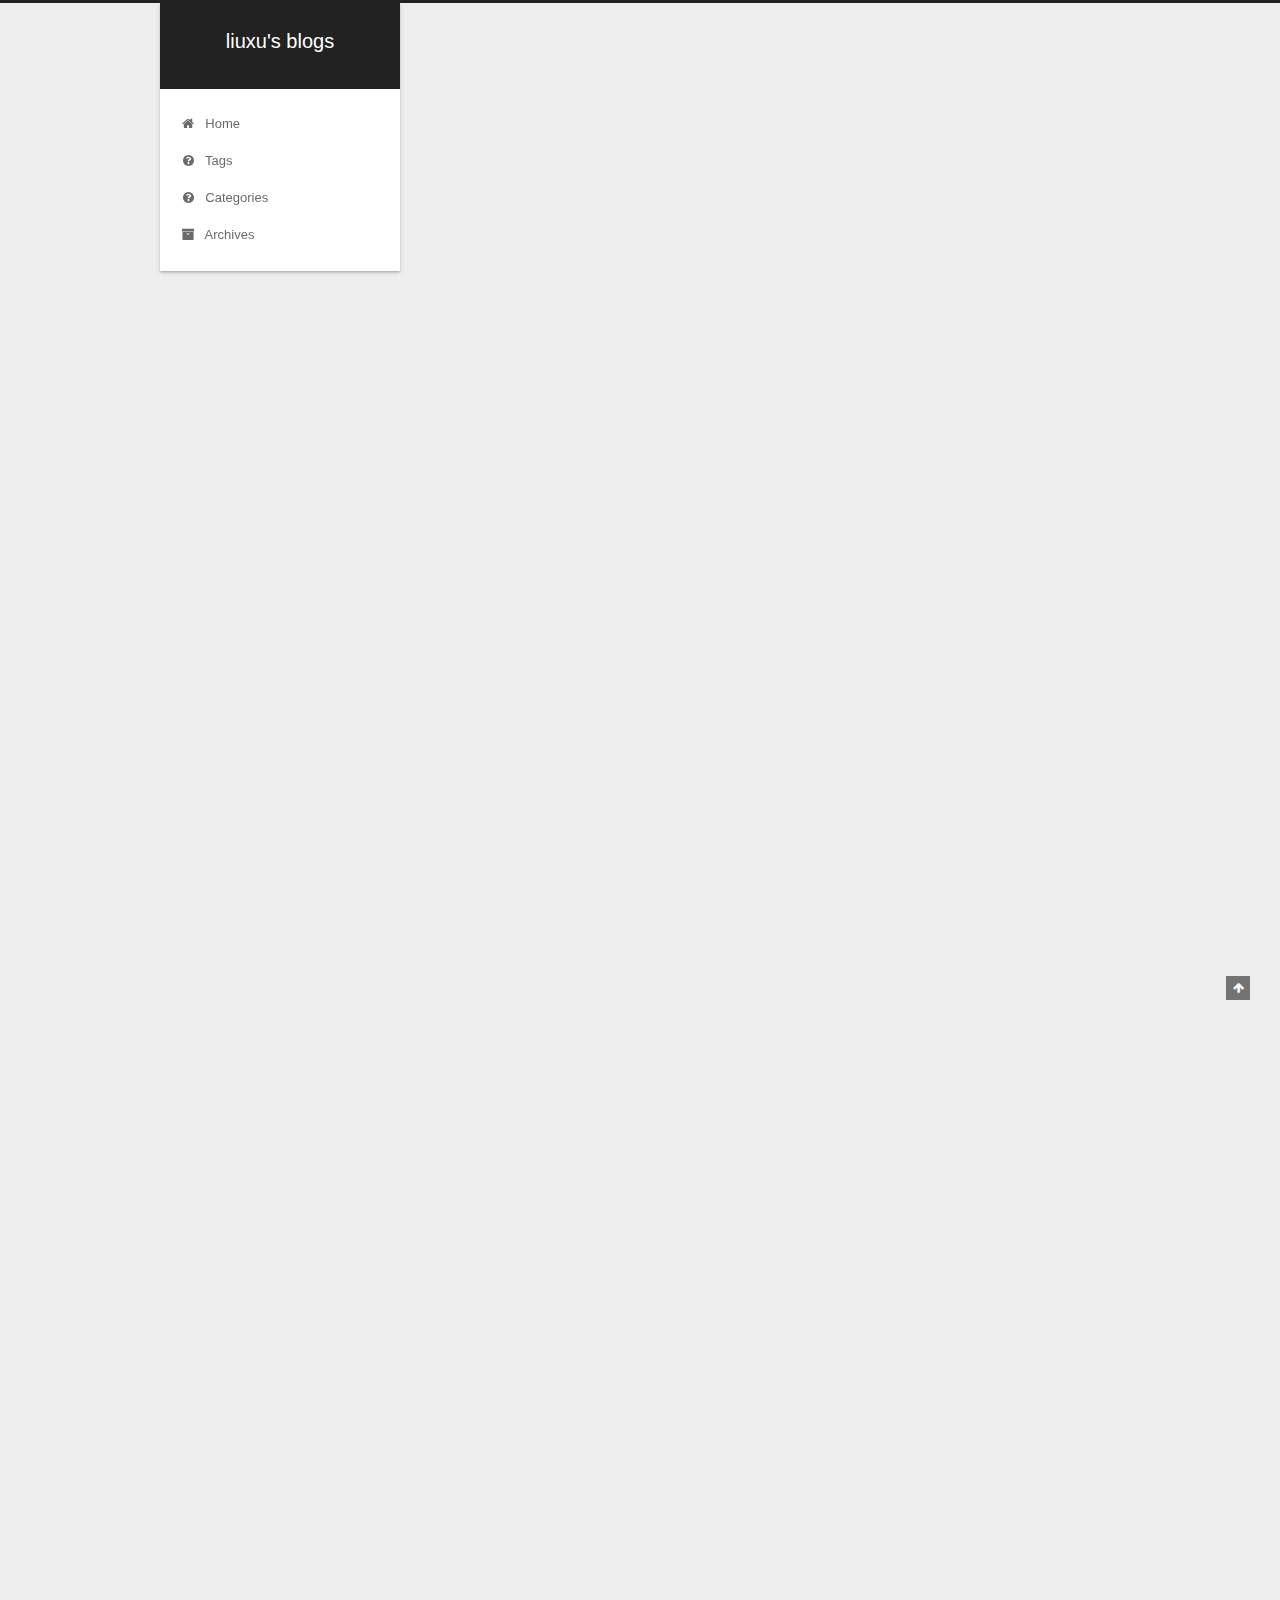
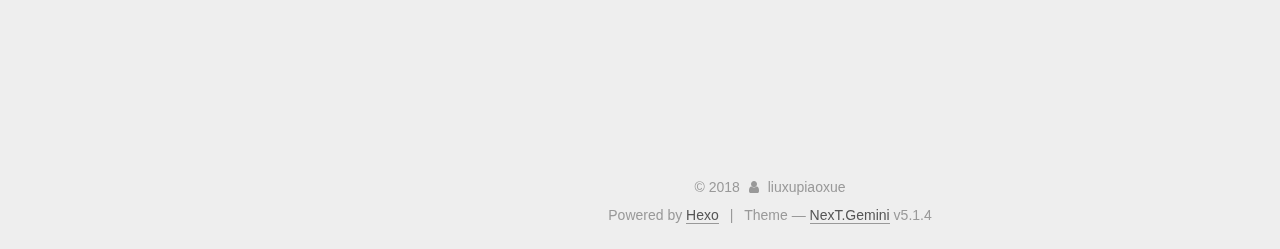
<file: 2018/12/02/浅析Android虚拟机/index.html>
<!DOCTYPE html>



  


<html class="theme-next gemini use-motion" lang="">
<head>
  <meta charset="UTF-8"/>
<meta http-equiv="X-UA-Compatible" content="IE=edge" />
<meta name="viewport" content="width=device-width, initial-scale=1, maximum-scale=1"/>
<meta name="theme-color" content="#222">









<meta http-equiv="Cache-Control" content="no-transform" />
<meta http-equiv="Cache-Control" content="no-siteapp" />
















  
  
  <link href="/lib/fancybox/source/jquery.fancybox.css?v=2.1.5" rel="stylesheet" type="text/css" />







<link href="/lib/font-awesome/css/font-awesome.min.css?v=4.6.2" rel="stylesheet" type="text/css" />

<link href="/css/main.css?v=5.1.4" rel="stylesheet" type="text/css" />


  <link rel="apple-touch-icon" sizes="180x180" href="/images/apple-touch-icon-next.png?v=5.1.4">


  <link rel="icon" type="image/png" sizes="32x32" href="/images/favicon-32x32-next.png?v=5.1.4">


  <link rel="icon" type="image/png" sizes="16x16" href="/images/favicon-16x16-next.png?v=5.1.4">


  <link rel="mask-icon" href="/images/logo.svg?v=5.1.4" color="#222">





  <meta name="keywords" content="Hexo, NexT" />










<meta name="description" content="Dalvik虚拟机简介目前Android虚拟机主要分为两种：Dalvik和ART。ART是Dalvik的改进版本，其大部分功能与Dalvik虚拟机相似，所以本文主要介绍Dalvik虚拟机，同时也会与其它虚拟机做一个比较。 在介绍Dalvik之前首先的介绍一下JVM（Java虚拟机）。JVM是一种用于计算设备的规范，它是一个虚构出来的计算机，是通过在实际的计算机上仿真模拟各种计算机功能来实现的。一般">
<meta property="og:type" content="article">
<meta property="og:title" content="浅析Android虚拟机">
<meta property="og:url" content="http://yoursite.com/2018/12/02/浅析Android虚拟机/index.html">
<meta property="og:site_name" content="liuxu&#39;s blogs">
<meta property="og:description" content="Dalvik虚拟机简介目前Android虚拟机主要分为两种：Dalvik和ART。ART是Dalvik的改进版本，其大部分功能与Dalvik虚拟机相似，所以本文主要介绍Dalvik虚拟机，同时也会与其它虚拟机做一个比较。 在介绍Dalvik之前首先的介绍一下JVM（Java虚拟机）。JVM是一种用于计算设备的规范，它是一个虚构出来的计算机，是通过在实际的计算机上仿真模拟各种计算机功能来实现的。一般">
<meta property="og:locale" content="default">
<meta property="og:updated_time" content="2018-12-02T15:28:01.475Z">
<meta name="twitter:card" content="summary">
<meta name="twitter:title" content="浅析Android虚拟机">
<meta name="twitter:description" content="Dalvik虚拟机简介目前Android虚拟机主要分为两种：Dalvik和ART。ART是Dalvik的改进版本，其大部分功能与Dalvik虚拟机相似，所以本文主要介绍Dalvik虚拟机，同时也会与其它虚拟机做一个比较。 在介绍Dalvik之前首先的介绍一下JVM（Java虚拟机）。JVM是一种用于计算设备的规范，它是一个虚构出来的计算机，是通过在实际的计算机上仿真模拟各种计算机功能来实现的。一般">



<script type="text/javascript" id="hexo.configurations">
  var NexT = window.NexT || {};
  var CONFIG = {
    root: '/',
    scheme: 'Gemini',
    version: '5.1.4',
    sidebar: {"position":"left","display":"post","offset":12,"b2t":false,"scrollpercent":false,"onmobile":false},
    fancybox: true,
    tabs: true,
    motion: {"enable":true,"async":false,"transition":{"post_block":"fadeIn","post_header":"slideDownIn","post_body":"slideDownIn","coll_header":"slideLeftIn","sidebar":"slideUpIn"}},
    duoshuo: {
      userId: '0',
      author: 'Author'
    },
    algolia: {
      applicationID: '',
      apiKey: '',
      indexName: '',
      hits: {"per_page":10},
      labels: {"input_placeholder":"Search for Posts","hits_empty":"We didn't find any results for the search: ${query}","hits_stats":"${hits} results found in ${time} ms"}
    }
  };
</script>



  <link rel="canonical" href="http://yoursite.com/2018/12/02/浅析Android虚拟机/"/>





  <title>浅析Android虚拟机 | liuxu's blogs</title>
  








</head>

<body itemscope itemtype="http://schema.org/WebPage" lang="default">

  
  
    
  

  <div class="container sidebar-position-left page-post-detail">
    <div class="headband"></div>

    <header id="header" class="header" itemscope itemtype="http://schema.org/WPHeader">
      <div class="header-inner"><div class="site-brand-wrapper">
  <div class="site-meta ">
    

    <div class="custom-logo-site-title">
      <a href="/"  class="brand" rel="start">
        <span class="logo-line-before"><i></i></span>
        <span class="site-title">liuxu's blogs</span>
        <span class="logo-line-after"><i></i></span>
      </a>
    </div>
      
        <p class="site-subtitle"></p>
      
  </div>

  <div class="site-nav-toggle">
    <button>
      <span class="btn-bar"></span>
      <span class="btn-bar"></span>
      <span class="btn-bar"></span>
    </button>
  </div>
</div>

<nav class="site-nav">
  

  
    <ul id="menu" class="menu">
      
        
        <li class="menu-item menu-item-home">
          <a href="/" rel="section">
            
              <i class="menu-item-icon fa fa-fw fa-home"></i> <br />
            
            Home
          </a>
        </li>
      
        
        <li class="menu-item menu-item-tags">
          <a href="/tags/" rel="section">
            
              <i class="menu-item-icon fa fa-fw fa-question-circle"></i> <br />
            
            Tags
          </a>
        </li>
      
        
        <li class="menu-item menu-item-categories">
          <a href="/categories/" rel="section">
            
              <i class="menu-item-icon fa fa-fw fa-question-circle"></i> <br />
            
            Categories
          </a>
        </li>
      
        
        <li class="menu-item menu-item-archives">
          <a href="/archives/" rel="section">
            
              <i class="menu-item-icon fa fa-fw fa-archive"></i> <br />
            
            Archives
          </a>
        </li>
      

      
    </ul>
  

  
</nav>



 </div>
    </header>

    <main id="main" class="main">
      <div class="main-inner">
        <div class="content-wrap">
          <div id="content" class="content">
            

  <div id="posts" class="posts-expand">
    

  

  
  
  

  <article class="post post-type-normal" itemscope itemtype="http://schema.org/Article">
  
  
  
  <div class="post-block">
    <link itemprop="mainEntityOfPage" href="http://yoursite.com/2018/12/02/浅析Android虚拟机/">

    <span hidden itemprop="author" itemscope itemtype="http://schema.org/Person">
      <meta itemprop="name" content="liuxupiaoxue">
      <meta itemprop="description" content="">
      <meta itemprop="image" content="/images/avatar.gif">
    </span>

    <span hidden itemprop="publisher" itemscope itemtype="http://schema.org/Organization">
      <meta itemprop="name" content="liuxu's blogs">
    </span>

    
      <header class="post-header">

        
        
          <h1 class="post-title" itemprop="name headline">浅析Android虚拟机</h1>
        

        <div class="post-meta">
          <span class="post-time">
            
              <span class="post-meta-item-icon">
                <i class="fa fa-calendar-o"></i>
              </span>
              
                <span class="post-meta-item-text">Posted on</span>
              
              <time title="Post created" itemprop="dateCreated datePublished" datetime="2018-12-02T22:58:51+08:00">
                2018-12-02
              </time>
            

            

            
          </span>

          

          
            
          

          
          

          

          

          

        </div>
      </header>
    

    
    
    
    <div class="post-body" itemprop="articleBody">

      
      

      
        <h2 id="Dalvik虚拟机简介"><a href="#Dalvik虚拟机简介" class="headerlink" title="Dalvik虚拟机简介"></a>Dalvik虚拟机简介</h2><p>目前Android虚拟机主要分为两种：Dalvik和ART。ART是Dalvik的改进版本，其大部分功能与Dalvik虚拟机相似，所以本文主要介绍Dalvik虚拟机，同时也会与其它虚拟机做一个比较。</p>
<p>在介绍Dalvik之前首先的介绍一下JVM（Java虚拟机）。JVM是一种用于计算设备的规范，它是一个虚构出来的计算机，是通过在实际的计算机上仿真模拟各种计算机功能来实现的。一般来讲不同平台（如Windows、Linux）的硬件设备底层差别很大，所以一般高级语言需要在不同的平台上运行，需要编译成不同的目标机器码。JVM屏蔽了与具体平台的相关信息，将不同平台的底层封装成统一的上层访问形式，所以在JVM上运行的语言（Java、Groovy、Scala、Kotlin等）在不同平台上运行不需要重新编译，只需要将代码编译成与平台无关的字节码（.class文件类型），即可在不同平台的JVM上被JVM解释执行。JVM不只有一种，所有遵循<em>Java虚拟机规范</em>而设计的虚拟机都是JVM（如HotSpot、J9 VM等）。 </p>
<p>Dalvik是Google公司设计用于Android平台的虚拟机。Dalvik虚拟机是Google等厂商合作开发的Android移动设备平台的核心组成部分之一。严格来讲，Dalvik不是Java虚拟机的一种，因为它没有完全遵循<em>Java虚拟机规范</em>，Dalvik设计的目的不是为了跨平台，而是为了使用Java语言编写的Android APP更好的运行的Android设备中。Dalvik不直接运行Java语言编译出来的字节码文件（.class文件），而是需要将一个应用的所有class文件再重新优化打包成为一个.dex文件，这样才在Dalvik虚拟机上运行。Dalvik在Android设备上是多实例的，每一个Android进程即对应一个Dalvik虚拟机，每一个虚拟机实例作为一个独立的Linux进程执行。独立的进程可以防止在虚拟机崩溃的时候所有程序都被关闭。<br><a id="more"></a></p>
<h2 id="Dalvik与JVM比较"><a href="#Dalvik与JVM比较" class="headerlink" title="Dalvik与JVM比较"></a>Dalvik与JVM比较</h2><ul>
<li><h4 id="两者最主要的区别：Dalvik是基于寄存器的，而JVM是基于栈的。"><a href="#两者最主要的区别：Dalvik是基于寄存器的，而JVM是基于栈的。" class="headerlink" title="两者最主要的区别：Dalvik是基于寄存器的，而JVM是基于栈的。"></a>两者最主要的区别：Dalvik是基于寄存器的，而JVM是基于栈的。</h4><p>  虚拟机是借助于操作系统对物理机器的一种模拟，虚拟机为了能够执行字节码，需要模拟出物理CPU能够执行的相关操作。而CUP需要在进行计算时，主要的操作有：</p>
<ul>
<li>获取一条指令</li>
<li>对操作数进行解码</li>
<li><p>执行这条指令  </p>
<p>基于栈的虚拟机在进行计算时只能在程序运行的栈帧的操作数栈获取操作数和将，下面是基于栈的虚拟机执行 c = a + b 这个计算的简要步骤：</p>
</li>
<li>CPU在局部变量表获取a的值，压入操作数栈</li>
<li>CPU在局部变量表获取b的值，压入操作数栈</li>
<li>CPU从操作数栈弹出顶部两个操作数，执行求和指令，将结果压入操作数栈</li>
<li>CPU将操作数栈顶操作数弹出赋值给c </li>
</ul>
</li>
</ul>
<pre><code>基于寄存器的虚拟机在计算时，直接从栈帧的虚拟寄存器读取操作数，无需执行大量的出栈入栈操作。下面是基于寄存器的虚拟机执行 c = a + b 这个计算的简要步骤
* CPU在虚拟寄存器分别获取a，b的值，然后执行求和指令
* 将求和结果赋值给寄存器的c变量  

使用寄存器式虚拟机没有基于栈的虚拟机在拷贝数据而使用的大量的出入栈（push/pop）指令，所以在运行速度上基于寄存器的虚拟机会快一些，同时指令更紧凑更简洁。Dalvik在提升速度的同时，牺牲的是虚拟机的可移植性，但是Dalvik的虚拟机只运行在Android系统上，所以这一点并不影响。
</code></pre><ul>
<li><h4 id="Dalvik-和-Java-字节码的区别"><a href="#Dalvik-和-Java-字节码的区别" class="headerlink" title="Dalvik 和 Java 字节码的区别"></a>Dalvik 和 Java 字节码的区别</h4>  Dalvik执行.dex格式的字节码，而JVM执行.class格式的字节码。.dex字节码和.class字节码的区别和联系如下:<ul>
<li>.dex是由.class字节码优化而来的，编译器先将java代码编译成多个.class字节码文件，然后经过编译器进一步编译优化后得到一个.dex文件。一般情况下一个Android的APP只会有一个.dex文件，如果应用中的Dex 文件方法数超过了最大值65536，则可以分多个.dex文件。</li>
<li>java类文件在编译过后，产生的.class文件包含大量陈余信息，dex文件格式会把所有的.class文件内容整合到一个.dex文件中。即减少了整体文件的尺寸和IO操作，也提高了类的查找速度。 </li>
</ul>
</li>
<li><h4 id="Dalvik-和-Java-运行环境的区别"><a href="#Dalvik-和-Java-运行环境的区别" class="headerlink" title="Dalvik 和 Java 运行环境的区别"></a>Dalvik 和 Java 运行环境的区别</h4>  Dalvik 经过优化，允许在有限的内存中同时运行多个虚拟机的实例，并且每一个Dalvik应用作为一个独立的Linux进程执行。独立的进程可以防止在虚拟机崩溃的时候所有程序都被关闭。</li>
<li><h4 id="优化后的Dalvik较其他标准JVM的一些不同特性"><a href="#优化后的Dalvik较其他标准JVM的一些不同特性" class="headerlink" title="优化后的Dalvik较其他标准JVM的一些不同特性"></a>优化后的Dalvik较其他标准JVM的一些不同特性</h4><ul>
<li>占用更少空间　</li>
<li>为简化翻译，常量池只使用32位索引　　</li>
<li>标准Java字节码实行8位堆栈指令,Dalvik使用16位指令集直接作用于局部变量。局部变量通常来自4位的“虚拟寄存器”区。这样减少了Dalvik的指令计数，提高了翻译速度。</li>
</ul>
</li>
</ul>
<h2 id="Dalvik与ART比较"><a href="#Dalvik与ART比较" class="headerlink" title="Dalvik与ART比较"></a>Dalvik与ART比较</h2><p>ART即Android Runtime，是Google公司发布的用来替代Dalvik的虚拟机，目前Android4.4及以上的机器可以使用ART。ART 的机制与 Dalvik 不同。在Dalvik下，应用每次运行的时候，字节码都需要通过即时编译器（just in time ，JIT）转换为机器码，这会拖慢应用的运行效率，而在ART 环境中，应用在第一次安装的时候，字节码就会预先编译成机器码，使其成为真正的本地应用。这个过程叫做预编译（AOT,Ahead-Of-Time）。这样的话，应用的启动(首次)和执行都会变得更加快速。</p>
<h4 id="ART与Dalvik相比的优点："><a href="#ART与Dalvik相比的优点：" class="headerlink" title="ART与Dalvik相比的优点："></a>ART与Dalvik相比的优点：</h4><ul>
<li>系统性能的显著提升。</li>
<li>应用启动更快、运行更快、体验更流畅、触感反馈更及时。</li>
<li>更长的电池续航能力。</li>
<li>支持更低的硬件。<h4 id="ART与Dalvik相比的缺点："><a href="#ART与Dalvik相比的缺点：" class="headerlink" title="ART与Dalvik相比的缺点："></a>ART与Dalvik相比的缺点：</h4></li>
<li>机器码占用的存储空间更大，字节码变为机器码之后，可能会增加10%-20%。</li>
<li>应用的安装时间会变长。<h2 id="Dalvik垃圾回收（GC）"><a href="#Dalvik垃圾回收（GC）" class="headerlink" title="Dalvik垃圾回收（GC）"></a>Dalvik垃圾回收（GC）</h2><h4 id="Dalivik堆"><a href="#Dalivik堆" class="headerlink" title="Dalivik堆:"></a>Dalivik堆:</h4>所有的java对象都是在Dalivik堆上面申请的， Dalivik堆分为两部分。Active Heap 和 Zygote Heap。 Android系统启动后，会有一个Zygote进程创建第一个Dalvik虚拟机，以后的Android应用程序在启动的时候是被Zygote进程fork出来的，在fork进程的时候，系统会把Zygote进程的Zygote Heap也fork到新的进程。Zygote Heap堆里面分配的对象其实主要就是Zygote进程在启动过程中预加载的类、资源和对象了。这意味着这些预加载的类、资源和对象可以在Zygote进程和应用程序进程中做到长期共享。<h4 id="垃圾收集过程"><a href="#垃圾收集过程" class="headerlink" title="垃圾收集过程"></a>垃圾收集过程</h4>Dalvi垃圾回主要针对Active Heap中的对象，采用Mark-Sweep算法。在垃圾收集的Mark阶段，要求除了垃圾收集线程之外，其它的线程都停止（Stop The World），否则如果对象在GC过程中又引用了其他对象，就会可能导致不能正确地标记每一个对象。然而，这将造成程序卡顿，效率降低。所以必须允许在Mark阶段使垃圾回收线程和其他线程可以并发执行（Concurrent GC）。为了实现此目的，Dalvik将Mark阶段划分为四步：</li>
<li>停止非GC线程，只标记根集对象，即在GC过程开始的时刻，那些被全局变量，栈变量，寄存器对象引用的对象。这个阶段只允许GC线程运行，防止这些根集对象在这个过程中再去引用其他对象。</li>
<li>唤醒非其它非GC线程，通过第一步标记的根集对象引用关系，可以找到并标记其他正在使用的对象。为了实现GC线程与其他线程并发，需要把其他线程对对象的修改记录下来，记录这些修改的数据结构被称为Card Table。</li>
<li>再次停止非GC线程；利用Card Table的信息再次进行一个mark操作，因为此时Card Table<br>的数据量比较小，所以这一次的mark操作比第一个mark操作要快得多。</li>
<li>将堆中的数据全部标记完成后，执行Sweep操作。</li>
</ul>

      
    </div>
    
    
    

    

    

    

    <footer class="post-footer">
      

      
      
      

      

      
      
    </footer>
  </div>
  
  
  
  </article>



    <div class="post-spread">
      
    </div>
  </div>


          </div>
          


          

  



        </div>
        
          
  
  <div class="sidebar-toggle">
    <div class="sidebar-toggle-line-wrap">
      <span class="sidebar-toggle-line sidebar-toggle-line-first"></span>
      <span class="sidebar-toggle-line sidebar-toggle-line-middle"></span>
      <span class="sidebar-toggle-line sidebar-toggle-line-last"></span>
    </div>
  </div>

  <aside id="sidebar" class="sidebar">
    
    <div class="sidebar-inner">

      

      
        <ul class="sidebar-nav motion-element">
          <li class="sidebar-nav-toc sidebar-nav-active" data-target="post-toc-wrap">
            Table of Contents
          </li>
          <li class="sidebar-nav-overview" data-target="site-overview-wrap">
            Overview
          </li>
        </ul>
      

      <section class="site-overview-wrap sidebar-panel">
        <div class="site-overview">
          <div class="site-author motion-element" itemprop="author" itemscope itemtype="http://schema.org/Person">
            
              <p class="site-author-name" itemprop="name">liuxupiaoxue</p>
              <p class="site-description motion-element" itemprop="description"></p>
          </div>

          <nav class="site-state motion-element">

            
              <div class="site-state-item site-state-posts">
              
                <a href="/archives/">
              
                  <span class="site-state-item-count">1</span>
                  <span class="site-state-item-name">posts</span>
                </a>
              </div>
            

            

            

          </nav>

          

          

          
          

          
          

          

        </div>
      </section>

      
      <!--noindex-->
        <section class="post-toc-wrap motion-element sidebar-panel sidebar-panel-active">
          <div class="post-toc">

            
              
            

            
              <div class="post-toc-content"><ol class="nav"><li class="nav-item nav-level-2"><a class="nav-link" href="#Dalvik虚拟机简介"><span class="nav-number">1.</span> <span class="nav-text">Dalvik虚拟机简介</span></a></li><li class="nav-item nav-level-2"><a class="nav-link" href="#Dalvik与JVM比较"><span class="nav-number">2.</span> <span class="nav-text">Dalvik与JVM比较</span></a><ol class="nav-child"><li class="nav-item nav-level-4"><a class="nav-link" href="#两者最主要的区别：Dalvik是基于寄存器的，而JVM是基于栈的。"><span class="nav-number">2.0.1.</span> <span class="nav-text">两者最主要的区别：Dalvik是基于寄存器的，而JVM是基于栈的。</span></a></li><li class="nav-item nav-level-4"><a class="nav-link" href="#Dalvik-和-Java-字节码的区别"><span class="nav-number">2.0.2.</span> <span class="nav-text">Dalvik 和 Java 字节码的区别</span></a></li><li class="nav-item nav-level-4"><a class="nav-link" href="#Dalvik-和-Java-运行环境的区别"><span class="nav-number">2.0.3.</span> <span class="nav-text">Dalvik 和 Java 运行环境的区别</span></a></li><li class="nav-item nav-level-4"><a class="nav-link" href="#优化后的Dalvik较其他标准JVM的一些不同特性"><span class="nav-number">2.0.4.</span> <span class="nav-text">优化后的Dalvik较其他标准JVM的一些不同特性</span></a></li></ol></li></ol></li><li class="nav-item nav-level-2"><a class="nav-link" href="#Dalvik与ART比较"><span class="nav-number">3.</span> <span class="nav-text">Dalvik与ART比较</span></a><ol class="nav-child"><li class="nav-item nav-level-4"><a class="nav-link" href="#ART与Dalvik相比的优点："><span class="nav-number">3.0.1.</span> <span class="nav-text">ART与Dalvik相比的优点：</span></a></li><li class="nav-item nav-level-4"><a class="nav-link" href="#ART与Dalvik相比的缺点："><span class="nav-number">3.0.2.</span> <span class="nav-text">ART与Dalvik相比的缺点：</span></a></li></ol></li></ol></li><li class="nav-item nav-level-2"><a class="nav-link" href="#Dalvik垃圾回收（GC）"><span class="nav-number">4.</span> <span class="nav-text">Dalvik垃圾回收（GC）</span></a><ol class="nav-child"><li class="nav-item nav-level-4"><a class="nav-link" href="#Dalivik堆"><span class="nav-number">4.0.1.</span> <span class="nav-text">Dalivik堆:</span></a></li><li class="nav-item nav-level-4"><a class="nav-link" href="#垃圾收集过程"><span class="nav-number">4.0.2.</span> <span class="nav-text">垃圾收集过程</span></a></li></ol></li></ol></li></ol></div>
            

          </div>
        </section>
      <!--/noindex-->
      

      

    </div>
  </aside>


        
      </div>
    </main>

    <footer id="footer" class="footer">
      <div class="footer-inner">
        <div class="copyright">&copy; <span itemprop="copyrightYear">2018</span>
  <span class="with-love">
    <i class="fa fa-user"></i>
  </span>
  <span class="author" itemprop="copyrightHolder">liuxupiaoxue</span>

  
</div>


  <div class="powered-by">Powered by <a class="theme-link" target="_blank" href="https://hexo.io">Hexo</a></div>



  <span class="post-meta-divider">|</span>



  <div class="theme-info">Theme &mdash; <a class="theme-link" target="_blank" href="https://github.com/iissnan/hexo-theme-next">NexT.Gemini</a> v5.1.4</div>




        







        
      </div>
    </footer>

    
      <div class="back-to-top">
        <i class="fa fa-arrow-up"></i>
        
      </div>
    

    

  </div>

  

<script type="text/javascript">
  if (Object.prototype.toString.call(window.Promise) !== '[object Function]') {
    window.Promise = null;
  }
</script>









  












  
  
    <script type="text/javascript" src="/lib/jquery/index.js?v=2.1.3"></script>
  

  
  
    <script type="text/javascript" src="/lib/fastclick/lib/fastclick.min.js?v=1.0.6"></script>
  

  
  
    <script type="text/javascript" src="/lib/jquery_lazyload/jquery.lazyload.js?v=1.9.7"></script>
  

  
  
    <script type="text/javascript" src="/lib/velocity/velocity.min.js?v=1.2.1"></script>
  

  
  
    <script type="text/javascript" src="/lib/velocity/velocity.ui.min.js?v=1.2.1"></script>
  

  
  
    <script type="text/javascript" src="/lib/fancybox/source/jquery.fancybox.pack.js?v=2.1.5"></script>
  


  


  <script type="text/javascript" src="/js/src/utils.js?v=5.1.4"></script>

  <script type="text/javascript" src="/js/src/motion.js?v=5.1.4"></script>



  
  


  <script type="text/javascript" src="/js/src/affix.js?v=5.1.4"></script>

  <script type="text/javascript" src="/js/src/schemes/pisces.js?v=5.1.4"></script>



  
  <script type="text/javascript" src="/js/src/scrollspy.js?v=5.1.4"></script>
<script type="text/javascript" src="/js/src/post-details.js?v=5.1.4"></script>



  


  <script type="text/javascript" src="/js/src/bootstrap.js?v=5.1.4"></script>



  


  




	





  





  












  





  

  

  

  
  

  

  

  

</body>
</html>
</file>
<file: css/main.css>
/* normalize.css v3.0.2 | MIT License | git.io/normalize */
html {
  font-family: sans-serif; /* 1 */
  -ms-text-size-adjust: 100%; /* 2 */
  -webkit-text-size-adjust: 100%; /* 2 */
}
body {
  margin: 0;
}
article,
aside,
details,
figcaption,
figure,
footer,
header,
hgroup,
main,
menu,
nav,
section,
summary {
  display: block;
}
audio,
canvas,
progress,
video {
  display: inline-block; /* 1 */
  vertical-align: baseline; /* 2 */
}
audio:not([controls]) {
  display: none;
  height: 0;
}
[hidden],
template {
  display: none;
}
a {
  background-color: transparent;
}
a:active,
a:hover {
  outline: 0;
}
abbr[title] {
  border-bottom: 1px dotted;
}
b,
strong {
  font-weight: bold;
}
dfn {
  font-style: italic;
}
h1 {
  font-size: 2em;
  margin: 0.67em 0;
}
mark {
  background: #ff0;
  color: #000;
}
small {
  font-size: 80%;
}
sub,
sup {
  font-size: 75%;
  line-height: 0;
  position: relative;
  vertical-align: baseline;
}
sup {
  top: -0.5em;
}
sub {
  bottom: -0.25em;
}
img {
  border: 0;
}
svg:not(:root) {
  overflow: hidden;
}
figure {
  margin: 1em 40px;
}
hr {
  -moz-box-sizing: content-box;
  box-sizing: content-box;
  height: 0;
}
pre {
  overflow: auto;
}
code,
kbd,
pre,
samp {
  font-family: monospace, monospace;
  font-size: 1em;
}
button,
input,
optgroup,
select,
textarea {
  color: inherit; /* 1 */
  font: inherit; /* 2 */
  margin: 0; /* 3 */
}
button {
  overflow: visible;
}
button,
select {
  text-transform: none;
}
button,
html input[type="button"],
input[type="reset"],
input[type="submit"] {
  -webkit-appearance: button; /* 2 */
  cursor: pointer; /* 3 */
}
button[disabled],
html input[disabled] {
  cursor: default;
}
button::-moz-focus-inner,
input::-moz-focus-inner {
  border: 0;
  padding: 0;
}
input {
  line-height: normal;
}
input[type="checkbox"],
input[type="radio"] {
  box-sizing: border-box; /* 1 */
  padding: 0; /* 2 */
}
input[type="number"]::-webkit-inner-spin-button,
input[type="number"]::-webkit-outer-spin-button {
  height: auto;
}
input[type="search"] {
  -webkit-appearance: textfield; /* 1 */
  -moz-box-sizing: content-box;
  -webkit-box-sizing: content-box; /* 2 */
  box-sizing: content-box;
}
input[type="search"]::-webkit-search-cancel-button,
input[type="search"]::-webkit-search-decoration {
  -webkit-appearance: none;
}
fieldset {
  border: 1px solid #c0c0c0;
  margin: 0 2px;
  padding: 0.35em 0.625em 0.75em;
}
legend {
  border: 0; /* 1 */
  padding: 0; /* 2 */
}
textarea {
  overflow: auto;
}
optgroup {
  font-weight: bold;
}
table {
  border-collapse: collapse;
  border-spacing: 0;
}
td,
th {
  padding: 0;
}
::selection {
  background: #262a30;
  color: #fff;
}
body {
  position: relative;
  font-family: 'Lato', "PingFang SC", "Microsoft YaHei", sans-serif;
  font-size: 14px;
  line-height: 2;
  color: #555;
  background: #eee;
}
@media (max-width: 767px) {
  body {
    padding-right: 0 !important;
  }
}
@media (min-width: 768px) and (max-width: 991px) {
  body {
    padding-right: 0 !important;
  }
}
@media (min-width: 1600px) {
  body {
    font-size: 16px;
  }
}
h1,
h2,
h3,
h4,
h5,
h6 {
  margin: 0;
  padding: 0;
  font-weight: bold;
  line-height: 1.5;
  font-family: 'Lato', "PingFang SC", "Microsoft YaHei", sans-serif;
}
h2,
h3,
h4,
h5,
h6 {
  margin: 20px 0 15px;
}
h1 {
  font-size: 22px;
}
@media (max-width: 767px) {
  h1 {
    font-size: 18px;
  }
}
h2 {
  font-size: 20px;
}
@media (max-width: 767px) {
  h2 {
    font-size: 16px;
  }
}
h3 {
  font-size: 18px;
}
@media (max-width: 767px) {
  h3 {
    font-size: 14px;
  }
}
h4 {
  font-size: 16px;
}
@media (max-width: 767px) {
  h4 {
    font-size: 12px;
  }
}
h5 {
  font-size: 14px;
}
@media (max-width: 767px) {
  h5 {
    font-size: 10px;
  }
}
h6 {
  font-size: 12px;
}
@media (max-width: 767px) {
  h6 {
    font-size: 8px;
  }
}
p {
  margin: 0 0 20px 0;
}
a {
  color: #555;
  text-decoration: none;
  outline: none;
  border-bottom: 1px solid #999;
  word-wrap: break-word;
}
a:hover {
  color: #222;
  border-bottom-color: #222;
}
blockquote {
  margin: 0;
  padding: 0;
}
img {
  display: block;
  margin: auto;
  max-width: 100%;
  height: auto;
}
hr {
  margin: 40px 0;
  height: 3px;
  border: none;
  background-color: #ddd;
  background-image: repeating-linear-gradient(-45deg, #fff, #fff 4px, transparent 4px, transparent 8px);
}
blockquote {
  padding: 0 15px;
  color: #666;
  border-left: 4px solid #ddd;
}
blockquote cite::before {
  content: "-";
  padding: 0 5px;
}
dt {
  font-weight: 700;
}
dd {
  margin: 0;
  padding: 0;
}
kbd {
  border: 1px solid #ccc;
  border-radius: 0.2em;
  box-shadow: 0.1em 0.1em 0.2em rgba(0,0,0,0.1);
  background-color: #f9f9f9;
  font-family: inherit;
  background-image: -webkit-linear-gradient(top, #eee, #fff, #eee);
  padding: 0.1em 0.3em;
  white-space: nowrap;
}
.text-left {
  text-align: left;
}
.text-center {
  text-align: center;
}
.text-right {
  text-align: right;
}
.text-justify {
  text-align: justify;
}
.text-nowrap {
  white-space: nowrap;
}
.text-lowercase {
  text-transform: lowercase;
}
.text-uppercase {
  text-transform: uppercase;
}
.text-capitalize {
  text-transform: capitalize;
}
.center-block {
  display: block;
  margin-left: auto;
  margin-right: auto;
}
.clearfix:before,
.clearfix:after {
  content: " ";
  display: table;
}
.clearfix:after {
  clear: both;
}
.pullquote {
  width: 45%;
}
.pullquote.left {
  float: left;
  margin-left: 5px;
  margin-right: 10px;
}
.pullquote.right {
  float: right;
  margin-left: 10px;
  margin-right: 5px;
}
.affix.affix.affix {
  position: fixed;
}
.translation {
  margin-top: -20px;
  font-size: 14px;
  color: #999;
}
.scrollbar-measure {
  width: 100px;
  height: 100px;
  overflow: scroll;
  position: absolute;
  top: -9999px;
}
.use-motion .motion-element {
  opacity: 0;
}
table {
  margin: 20px 0;
  width: 100%;
  border-collapse: collapse;
  border-spacing: 0;
  border: 1px solid #ddd;
  font-size: 14px;
  table-layout: fixed;
  word-wrap: break-all;
}
table>tbody>tr:nth-of-type(odd) {
  background-color: #f9f9f9;
}
table>tbody>tr:hover {
  background-color: #f5f5f5;
}
caption,
th,
td {
  padding: 8px;
  text-align: left;
  vertical-align: middle;
  font-weight: normal;
}
th,
td {
  border-bottom: 3px solid #ddd;
  border-right: 1px solid #eee;
}
th {
  padding-bottom: 10px;
  font-weight: 700;
}
td {
  border-bottom-width: 1px;
}
html,
body {
  height: 100%;
}
.container {
  position: relative;
  min-height: 100%;
}
.header-inner {
  margin: 0 auto;
  padding: 100px 0 70px;
  width: calc(100% - 252px);
}
@media (min-width: 1600px) {
  .container .header-inner {
    width: 900px;
  }
}
.main {
  padding-bottom: 150px;
}
.main-inner {
  margin: 0 auto;
  width: calc(100% - 252px);
}
@media (min-width: 1600px) {
  .container .main-inner {
    width: 900px;
  }
}
.footer {
  position: absolute;
  left: 0;
  bottom: 0;
  width: 100%;
  min-height: 50px;
}
.footer-inner {
  box-sizing: border-box;
  margin: 20px auto;
  width: calc(100% - 252px);
}
@media (min-width: 1600px) {
  .container .footer-inner {
    width: 900px;
  }
}
pre,
.highlight {
  overflow: auto;
  margin: 20px 0;
  padding: 0;
  font-size: 13px;
  color: #4d4d4c;
  background: #f7f7f7;
  line-height: 1.6;
}
pre,
code {
  font-family: consolas, Menlo, "PingFang SC", "Microsoft YaHei", monospace;
}
code {
  padding: 2px 4px;
  word-wrap: break-word;
  color: #555;
  background: #eee;
  border-radius: 3px;
  font-size: 13px;
}
pre {
  padding: 10px;
}
pre code {
  padding: 0;
  color: #4d4d4c;
  background: none;
  text-shadow: none;
}
.highlight {
  border-radius: 1px;
}
.highlight pre {
  border: none;
  margin: 0;
  padding: 10px 0;
}
.highlight table {
  margin: 0;
  width: auto;
  border: none;
}
.highlight td {
  border: none;
  padding: 0;
}
.highlight figcaption {
  font-size: 1em;
  color: #4d4d4c;
  line-height: 1em;
  margin-bottom: 1em;
}
.highlight figcaption:before,
.highlight figcaption:after {
  content: " ";
  display: table;
}
.highlight figcaption:after {
  clear: both;
}
.highlight figcaption a {
  float: right;
  color: #4d4d4c;
}
.highlight figcaption a:hover {
  border-bottom-color: #4d4d4c;
}
.highlight .gutter pre {
  padding-left: 10px;
  padding-right: 10px;
  color: #869194;
  text-align: right;
  background-color: #eff2f3;
}
.highlight .code pre {
  width: 100%;
  padding-left: 10px;
  padding-right: 10px;
  background-color: #f7f7f7;
}
.highlight .line {
  height: 20px;
}
.gutter {
  -webkit-user-select: none;
  -moz-user-select: none;
  -ms-user-select: none;
  user-select: none;
}
.gist table {
  width: auto;
}
.gist table td {
  border: none;
}
pre .deletion {
  background: #fdd;
}
pre .addition {
  background: #dfd;
}
pre .meta {
  color: #8959a8;
}
pre .comment {
  color: #8e908c;
}
pre .variable,
pre .attribute,
pre .tag,
pre .regexp,
pre .ruby .constant,
pre .xml .tag .title,
pre .xml .pi,
pre .xml .doctype,
pre .html .doctype,
pre .css .id,
pre .css .class,
pre .css .pseudo {
  color: #c82829;
}
pre .number,
pre .preprocessor,
pre .built_in,
pre .literal,
pre .params,
pre .constant,
pre .command {
  color: #f5871f;
}
pre .ruby .class .title,
pre .css .rules .attribute,
pre .string,
pre .value,
pre .inheritance,
pre .header,
pre .ruby .symbol,
pre .xml .cdata,
pre .special,
pre .number,
pre .formula {
  color: #718c00;
}
pre .title,
pre .css .hexcolor {
  color: #3e999f;
}
pre .function,
pre .python .decorator,
pre .python .title,
pre .ruby .function .title,
pre .ruby .title .keyword,
pre .perl .sub,
pre .javascript .title,
pre .coffeescript .title {
  color: #4271ae;
}
pre .keyword,
pre .javascript .function {
  color: #8959a8;
}
.full-image.full-image.full-image.full-image {
  border: none;
  max-width: 100%;
  width: auto;
  margin: 20px auto 25px;
}
@media (min-width: 992px) {
  .full-image.full-image.full-image.full-image {
    max-width: none;
    width: 118%;
    margin: 0 -9%;
  }
}
.blockquote-center,
.page-home .post-type-quote blockquote,
.page-post-detail .post-type-quote blockquote {
  position: relative;
  margin: 40px 0;
  padding: 0;
  border-left: none;
  text-align: center;
}
.blockquote-center::before,
.page-home .post-type-quote blockquote::before,
.page-post-detail .post-type-quote blockquote::before,
.blockquote-center::after,
.page-home .post-type-quote blockquote::after,
.page-post-detail .post-type-quote blockquote::after {
  position: absolute;
  content: ' ';
  display: block;
  width: 100%;
  height: 24px;
  opacity: 0.2;
  background-repeat: no-repeat;
  background-position: 0 -6px;
  background-size: 22px 22px;
}
.blockquote-center::before,
.page-home .post-type-quote blockquote::before,
.page-post-detail .post-type-quote blockquote::before {
  top: -20px;
  background-image: url("../images/quote-l.svg");
  border-top: 1px solid #ccc;
}
.blockquote-center::after,
.page-home .post-type-quote blockquote::after,
.page-post-detail .post-type-quote blockquote::after {
  bottom: -20px;
  background-image: url("../images/quote-r.svg");
  border-bottom: 1px solid #ccc;
  background-position: 100% 8px;
}
.blockquote-center p,
.page-home .post-type-quote blockquote p,
.page-post-detail .post-type-quote blockquote p,
.blockquote-center div,
.page-home .post-type-quote blockquote div,
.page-post-detail .post-type-quote blockquote div {
  text-align: center;
}
.post .post-body .group-picture img {
  box-sizing: border-box;
  padding: 0 3px;
  border: none;
}
.post .group-picture-row {
  overflow: hidden;
  margin-top: 6px;
}
.post .group-picture-row:first-child {
  margin-top: 0;
}
.post .group-picture-column {
  float: left;
}
.page-post-detail .post-body .group-picture-column {
  float: none;
  margin-top: 10px;
  width: auto !important;
}
.page-post-detail .post-body .group-picture-column img {
  margin: 0 auto;
}
.page-archive .group-picture-container {
  overflow: hidden;
}
.page-archive .group-picture-row {
  float: left;
}
.page-archive .group-picture-row:first-child {
  margin-top: 6px;
}
.page-archive .group-picture-column {
  max-width: 150px;
  max-height: 150px;
}
.post-body .note {
  position: relative;
  padding: 15px;
  margin-bottom: 20px;
  border: 1px solid #eee;
  border-left-width: 5px;
  border-radius: 3px;
}
.post-body .note h2,
.post-body .note h3,
.post-body .note h4,
.post-body .note h5,
.post-body .note h6 {
  margin-top: 0;
  margin-bottom: 0;
  border-bottom: initial;
  padding-top: 0 !important;
}
.post-body .note p:first-child,
.post-body .note ul:first-child,
.post-body .note ol:first-child,
.post-body .note table:first-child,
.post-body .note pre:first-child,
.post-body .note blockquote:first-child {
  margin-top: 0;
}
.post-body .note p:last-child,
.post-body .note ul:last-child,
.post-body .note ol:last-child,
.post-body .note table:last-child,
.post-body .note pre:last-child,
.post-body .note blockquote:last-child {
  margin-bottom: 0;
}
.post-body .note.default {
  border-left-color: #777;
}
.post-body .note.default h2,
.post-body .note.default h3,
.post-body .note.default h4,
.post-body .note.default h5,
.post-body .note.default h6 {
  color: #777;
}
.post-body .note.primary {
  border-left-color: #6f42c1;
}
.post-body .note.primary h2,
.post-body .note.primary h3,
.post-body .note.primary h4,
.post-body .note.primary h5,
.post-body .note.primary h6 {
  color: #6f42c1;
}
.post-body .note.info {
  border-left-color: #428bca;
}
.post-body .note.info h2,
.post-body .note.info h3,
.post-body .note.info h4,
.post-body .note.info h5,
.post-body .note.info h6 {
  color: #428bca;
}
.post-body .note.success {
  border-left-color: #5cb85c;
}
.post-body .note.success h2,
.post-body .note.success h3,
.post-body .note.success h4,
.post-body .note.success h5,
.post-body .note.success h6 {
  color: #5cb85c;
}
.post-body .note.warning {
  border-left-color: #f0ad4e;
}
.post-body .note.warning h2,
.post-body .note.warning h3,
.post-body .note.warning h4,
.post-body .note.warning h5,
.post-body .note.warning h6 {
  color: #f0ad4e;
}
.post-body .note.danger {
  border-left-color: #d9534f;
}
.post-body .note.danger h2,
.post-body .note.danger h3,
.post-body .note.danger h4,
.post-body .note.danger h5,
.post-body .note.danger h6 {
  color: #d9534f;
}
.post-body .label {
  display: inline;
  padding: 0 2px;
  white-space: nowrap;
}
.post-body .label.default {
  background-color: #f0f0f0;
}
.post-body .label.primary {
  background-color: #efe6f7;
}
.post-body .label.info {
  background-color: #e5f2f8;
}
.post-body .label.success {
  background-color: #e7f4e9;
}
.post-body .label.warning {
  background-color: #fcf6e1;
}
.post-body .label.danger {
  background-color: #fae8eb;
}
.post-body .tabs {
  position: relative;
  display: block;
  margin-bottom: 20px;
  padding-top: 10px;
}
.post-body .tabs ul.nav-tabs {
  margin: 0;
  padding: 0;
  display: flex;
  margin-bottom: -1px;
}
@media (max-width: 413px) {
  .post-body .tabs ul.nav-tabs {
    display: block;
    margin-bottom: 5px;
  }
}
.post-body .tabs ul.nav-tabs li.tab {
  list-style-type: none !important;
  margin: 0 0.25em 0 0;
  border-top: 3px solid transparent;
  border-left: 1px solid transparent;
  border-right: 1px solid transparent;
}
@media (max-width: 413px) {
  .post-body .tabs ul.nav-tabs li.tab {
    margin: initial;
    border-top: 1px solid transparent;
    border-left: 3px solid transparent;
    border-right: 1px solid transparent;
    border-bottom: 1px solid transparent;
  }
}
.post-body .tabs ul.nav-tabs li.tab a {
  outline: 0;
  border-bottom: initial;
  display: block;
  line-height: 1.8em;
  padding: 0.25em 0.75em;
  transition-duration: 0.2s;
  transition-timing-function: ease-out;
  transition-delay: 0s;
}
.post-body .tabs ul.nav-tabs li.tab a i {
  width: 1.285714285714286em;
}
.post-body .tabs ul.nav-tabs li.tab.active {
  border-top: 3px solid #fc6423;
  border-left: 1px solid #ddd;
  border-right: 1px solid #ddd;
  background-color: #fff;
}
@media (max-width: 413px) {
  .post-body .tabs ul.nav-tabs li.tab.active {
    border-top: 1px solid #ddd;
    border-left: 3px solid #fc6423;
    border-right: 1px solid #ddd;
    border-bottom: 1px solid #ddd;
  }
}
.post-body .tabs ul.nav-tabs li.tab.active a {
  cursor: default;
  color: #555;
}
.post-body .tabs .tab-content {
  background-color: #fff;
}
.post-body .tabs .tab-content .tab-pane {
  border: 1px solid #ddd;
  padding: 20px 20px 0 20px;
}
.post-body .tabs .tab-content .tab-pane:not(.active) {
  display: none !important;
}
.post-body .tabs .tab-content .tab-pane.active {
  display: block !important;
}
.btn {
  display: inline-block;
  padding: 0 20px;
  font-size: 14px;
  color: #555;
  background: #fff;
  border: 2px solid #555;
  text-decoration: none;
  border-radius: 2px;
  transition-property: background-color;
  transition-duration: 0.2s;
  transition-timing-function: ease-in-out;
  transition-delay: 0s;
  line-height: 2;
}
.btn:hover {
  border-color: #222;
  color: #fff;
  background: #222;
}
.btn +.btn {
  margin: 0 0 8px 8px;
}
.btn .fa-fw {
  width: 1.285714285714286em;
  text-align: left;
}
.btn-bar {
  display: block;
  width: 22px;
  height: 2px;
  background: #555;
  border-radius: 1px;
}
.btn-bar+.btn-bar {
  margin-top: 4px;
}
.pagination {
  margin: 120px 0 40px;
  text-align: center;
  border-top: 1px solid #eee;
}
.page-number-basic,
.pagination .prev,
.pagination .next,
.pagination .page-number,
.pagination .space {
  display: inline-block;
  position: relative;
  top: -1px;
  margin: 0 10px;
  padding: 0 11px;
}
@media (max-width: 767px) {
  .page-number-basic,
  .pagination .prev,
  .pagination .next,
  .pagination .page-number,
  .pagination .space {
    margin: 0 5px;
  }
}
.pagination .prev,
.pagination .next,
.pagination .page-number {
  border-bottom: 0;
  border-top: 1px solid #eee;
  transition-property: border-color;
  transition-duration: 0.2s;
  transition-timing-function: ease-in-out;
  transition-delay: 0s;
}
.pagination .prev:hover,
.pagination .next:hover,
.pagination .page-number:hover {
  border-top-color: #222;
}
.pagination .space {
  padding: 0;
  margin: 0;
}
.pagination .prev {
  margin-left: 0;
}
.pagination .next {
  margin-right: 0;
}
.pagination .page-number.current {
  color: #fff;
  background: #ccc;
  border-top-color: #ccc;
}
@media (max-width: 767px) {
  .pagination {
    border-top: none;
  }
  .pagination .prev,
  .pagination .next,
  .pagination .page-number {
    margin-bottom: 10px;
    border-top: 0;
    border-bottom: 1px solid #eee;
    padding: 0 10px;
  }
  .pagination .prev:hover,
  .pagination .next:hover,
  .pagination .page-number:hover {
    border-bottom-color: #222;
  }
}
.comments {
  margin: 60px 20px 0;
}
.tag-cloud {
  text-align: center;
}
.tag-cloud a {
  display: inline-block;
  margin: 10px;
}
.back-to-top {
  box-sizing: border-box;
  position: fixed;
  bottom: -100px;
  right: 30px;
  z-index: 1050;
  padding: 0 6px;
  width: 24px;
  background: #222;
  font-size: 12px;
  opacity: 0.6;
  color: #fff;
  cursor: pointer;
  text-align: center;
  -webkit-transform: translateZ(0);
  transition-property: bottom;
  transition-duration: 0.2s;
  transition-timing-function: ease-in-out;
  transition-delay: 0s;
}
@media (min-width: 768px) and (max-width: 991px) {
  .back-to-top {
    display: none !important;
  }
}
@media (max-width: 767px) {
  .back-to-top {
    display: none !important;
  }
}
.back-to-top.back-to-top-on {
  bottom: 30px;
}
.header {
  background: transparent;
}
.header-inner {
  position: relative;
}
.headband {
  height: 3px;
  background: #222;
}
.site-meta {
  margin: 0;
  text-align: center;
}
@media (max-width: 767px) {
  .site-meta {
    text-align: center;
  }
}
.brand {
  position: relative;
  display: inline-block;
  padding: 0 40px;
  color: #fff;
  background: #222;
  border-bottom: none;
}
.brand:hover {
  color: #fff;
}
.logo {
  display: inline-block;
  margin-right: 5px;
  line-height: 36px;
  vertical-align: top;
}
.site-title {
  display: inline-block;
  vertical-align: top;
  line-height: 36px;
  font-size: 20px;
  font-weight: normal;
  font-family: 'Lato', "PingFang SC", "Microsoft YaHei", sans-serif;
}
.site-subtitle {
  margin-top: 10px;
  font-size: 13px;
  color: #ddd;
}
.use-motion .brand {
  opacity: 0;
}
.use-motion .logo,
.use-motion .site-title,
.use-motion .site-subtitle {
  opacity: 0;
  position: relative;
  top: -10px;
}
.site-nav-toggle {
  display: none;
  position: absolute;
  top: 10px;
  left: 10px;
}
@media (max-width: 767px) {
  .site-nav-toggle {
    display: block;
  }
}
.site-nav-toggle button {
  margin-top: 2px;
  padding: 9px 10px;
  background: transparent;
  border: none;
}
@media (max-width: 767px) {
  .site-nav {
    display: none;
    margin: 0 -10px;
    padding: 0 10px;
    clear: both;
    border-top: 1px solid #ddd;
  }
}
@media (min-width: 768px) and (max-width: 991px) {
  .site-nav {
    display: block !important;
  }
}
@media (min-width: 992px) {
  .site-nav {
    display: block !important;
  }
}
.menu {
  margin-top: 20px;
  padding-left: 0;
  text-align: center;
}
.menu .menu-item {
  display: inline-block;
  margin: 0 10px;
  list-style: none;
}
@media screen and (max-width: 767px) {
  .menu .menu-item {
    margin-top: 10px;
  }
}
.menu .menu-item a {
  display: block;
  font-size: 13px;
  line-height: inherit;
  border-bottom: 1px solid transparent;
  transition-property: border-color;
  transition-duration: 0.2s;
  transition-timing-function: ease-in-out;
  transition-delay: 0s;
}
.menu .menu-item a:hover,
.menu-item-active a {
  border-bottom-color: #222;
}
.menu .menu-item .fa {
  margin-right: 5px;
}
.use-motion .menu-item {
  opacity: 0;
}
.post-body {
  font-family: 'Lato', "PingFang SC", "Microsoft YaHei", sans-serif;
}
@media (max-width: 767px) {
  .post-body {
    word-break: break-word;
  }
}
.post-body .fancybox img {
  display: block !important;
  margin: 0 auto;
  cursor: pointer;
  cursor: zoom-in;
  cursor: -webkit-zoom-in;
}
.post-body .image-caption,
.post-body .figure .caption {
  margin: -20px auto 15px;
  text-align: center;
  font-size: 14px;
  color: #999;
  font-weight: bold;
  line-height: 1;
}
.post-sticky-flag {
  display: inline-block;
  font-size: 16px;
  -ms-transform: rotate(30deg);
  -webkit-transform: rotate(30deg);
  -moz-transform: rotate(30deg);
  -ms-transform: rotate(30deg);
  -o-transform: rotate(30deg);
  transform: rotate(30deg);
}
.use-motion .post-block,
.use-motion .pagination,
.use-motion .comments {
  opacity: 0;
}
.use-motion .post-header {
  opacity: 0;
}
.use-motion .post-body {
  opacity: 0;
}
.use-motion .collection-title {
  opacity: 0;
}
.posts-expand {
  padding-top: 40px;
}
@media (max-width: 767px) {
  .posts-expand {
    margin: 0 20px;
  }
  .post-body pre .gutter pre {
    padding-right: 10px;
  }
  .post-body .highlight {
    margin-left: 0px;
    margin-right: 0px;
    padding: 0;
  }
  .post-body .highlight .gutter pre {
    padding-right: 10px;
  }
}
@media (min-width: 992px) {
  .posts-expand .post-body {
    text-align: justify;
  }
}
.posts-expand .post-body h2,
.posts-expand .post-body h3,
.posts-expand .post-body h4,
.posts-expand .post-body h5,
.posts-expand .post-body h6 {
  padding-top: 10px;
}
.posts-expand .post-body h2 .header-anchor,
.posts-expand .post-body h3 .header-anchor,
.posts-expand .post-body h4 .header-anchor,
.posts-expand .post-body h5 .header-anchor,
.posts-expand .post-body h6 .header-anchor {
  float: right;
  margin-left: 10px;
  color: #ccc;
  border-bottom-style: none;
  visibility: hidden;
}
.posts-expand .post-body h2 .header-anchor:hover,
.posts-expand .post-body h3 .header-anchor:hover,
.posts-expand .post-body h4 .header-anchor:hover,
.posts-expand .post-body h5 .header-anchor:hover,
.posts-expand .post-body h6 .header-anchor:hover {
  color: inherit;
}
.posts-expand .post-body h2:hover .header-anchor,
.posts-expand .post-body h3:hover .header-anchor,
.posts-expand .post-body h4:hover .header-anchor,
.posts-expand .post-body h5:hover .header-anchor,
.posts-expand .post-body h6:hover .header-anchor {
  visibility: visible;
}
.posts-expand .post-body ul li {
  list-style: circle;
}
.posts-expand .post-body img {
  box-sizing: border-box;
  margin: auto;
  padding: 3px;
  border: 1px solid #ddd;
}
.posts-expand .post-body .fancybox img {
  margin: 0 auto 25px;
}
@media (max-width: 767px) {
  .posts-collapse {
    margin: 0 20px;
  }
  .posts-collapse .post-title,
  .posts-collapse .post-meta {
    display: block;
    width: auto;
    text-align: left;
  }
}
.posts-collapse {
  position: relative;
  z-index: 1010;
  margin-left: 55px;
}
.posts-collapse::after {
  content: " ";
  position: absolute;
  top: 20px;
  left: 0;
  margin-left: -2px;
  width: 4px;
  height: 100%;
  background: #f5f5f5;
  z-index: -1;
}
@media (max-width: 767px) {
  .posts-collapse {
    margin: 0 20px;
  }
}
.posts-collapse .collection-title {
  position: relative;
  margin: 60px 0;
}
.posts-collapse .collection-title h1,
.posts-collapse .collection-title h2 {
  margin-left: 20px;
}
.posts-collapse .collection-title small {
  color: #bbb;
  margin-left: 5px;
}
.posts-collapse .collection-title::before {
  content: " ";
  position: absolute;
  left: 0;
  top: 50%;
  margin-left: -4px;
  margin-top: -4px;
  width: 8px;
  height: 8px;
  background: #bbb;
  border-radius: 50%;
}
.posts-collapse .post {
  margin: 30px 0;
}
.posts-collapse .post-header {
  position: relative;
  transition-duration: 0.2s;
  transition-timing-function: ease-in-out;
  transition-delay: 0s;
  transition-property: border;
  border-bottom: 1px dashed #ccc;
}
.posts-collapse .post-header::before {
  content: " ";
  position: absolute;
  left: 0;
  top: 12px;
  width: 6px;
  height: 6px;
  margin-left: -4px;
  background: #bbb;
  border-radius: 50%;
  border: 1px solid #fff;
  transition-duration: 0.2s;
  transition-timing-function: ease-in-out;
  transition-delay: 0s;
  transition-property: background;
}
.posts-collapse .post-header:hover {
  border-bottom-color: #666;
}
.posts-collapse .post-header:hover::before {
  background: #222;
}
.posts-collapse .post-meta {
  position: absolute;
  font-size: 12px;
  left: 20px;
  top: 5px;
}
.posts-collapse .post-comments-count {
  display: none;
}
.posts-collapse .post-title {
  margin-left: 60px;
  font-size: 16px;
  font-weight: normal;
  line-height: inherit;
}
.posts-collapse .post-title::after {
  margin-left: 3px;
  opacity: 0.6;
}
.posts-collapse .post-title a {
  color: #666;
  border-bottom: none;
}
.page-home .post-type-quote .post-header,
.page-post-detail .post-type-quote .post-header,
.page-home .post-type-quote .post-tags,
.page-post-detail .post-type-quote .post-tags {
  display: none;
}
.posts-expand .post-title {
  text-align: center;
  word-break: break-word;
  font-weight: 400;
}
.posts-expand .post-title-link {
  display: inline-block;
  position: relative;
  color: #555;
  border-bottom: none;
  line-height: 1.2;
  vertical-align: top;
}
.posts-expand .post-title-link::before {
  content: "";
  position: absolute;
  width: 100%;
  height: 2px;
  bottom: 0;
  left: 0;
  background-color: #000;
  visibility: hidden;
  -webkit-transform: scaleX(0);
  -moz-transform: scaleX(0);
  -ms-transform: scaleX(0);
  -o-transform: scaleX(0);
  transform: scaleX(0);
  transition-duration: 0.2s;
  transition-timing-function: ease-in-out;
  transition-delay: 0s;
}
.posts-expand .post-title-link:hover::before {
  visibility: visible;
  -webkit-transform: scaleX(1);
  -moz-transform: scaleX(1);
  -ms-transform: scaleX(1);
  -o-transform: scaleX(1);
  transform: scaleX(1);
}
.posts-expand .post-title-link .fa {
  font-size: 16px;
}
.posts-expand .post-meta {
  margin: 3px 0 60px 0;
  color: #999;
  font-family: 'Lato', "PingFang SC", "Microsoft YaHei", sans-serif;
  font-size: 12px;
  text-align: center;
}
.posts-expand .post-meta .post-category-list {
  display: inline-block;
  margin: 0;
  padding: 3px;
}
.posts-expand .post-meta .post-category-list-link {
  color: #999;
}
.posts-expand .post-meta .post-description {
  font-size: 14px;
  margin-top: 2px;
}
.post-meta-divider {
  margin: 0 0.5em;
}
.post-meta-item-icon {
  margin-right: 3px;
}
@media (min-width: 768px) and (max-width: 991px) {
  .post-meta-item-icon {
    display: inline-block;
  }
}
@media (max-width: 767px) {
  .post-meta-item-icon {
    display: inline-block;
  }
}
@media (min-width: 768px) and (max-width: 991px) {
  .post-meta-item-text {
    display: none;
  }
}
@media (max-width: 767px) {
  .post-meta-item-text {
    display: none;
  }
}
@media (max-width: 767px) {
  .posts-expand .post-comments-count {
    display: none;
  }
}
.post-button {
  margin-top: 40px;
}
.posts-expand .post-tags {
  margin-top: 40px;
  text-align: center;
}
.posts-expand .post-tags a {
  display: inline-block;
  margin-right: 10px;
  font-size: 13px;
}
.post-nav {
  display: table;
  margin-top: 15px;
  width: 100%;
  border-top: 1px solid #eee;
}
.post-nav-divider {
  display: table-cell;
  width: 10%;
}
.post-nav-item {
  display: table-cell;
  padding: 10px 0 0 0;
  width: 45%;
  vertical-align: top;
}
.post-nav-item a {
  position: relative;
  display: block;
  line-height: 25px;
  font-size: 14px;
  color: #555;
  border-bottom: none;
}
.post-nav-item a:hover {
  color: #222;
  border-bottom: none;
}
.post-nav-item a:active {
  top: 2px;
}
.post-nav-item .fa {
  position: absolute;
  top: 8px;
  left: 0;
  font-size: 12px;
}
.post-nav-next a {
  padding-left: 15px;
}
.post-nav-prev {
  text-align: right;
}
.post-nav-prev a {
  padding-right: 15px;
}
.post-nav-prev .fa {
  right: 0;
  left: auto;
}
.posts-expand .post-eof {
  display: block;
  margin: 80px auto 60px;
  width: 8%;
  height: 1px;
  background: #ccc;
  text-align: center;
}
.post:last-child .post-eof.post-eof.post-eof {
  display: none;
}
.post-gallery {
  display: table;
  table-layout: fixed;
  width: 100%;
  border-collapse: separate;
}
.post-gallery-row {
  display: table-row;
}
.post-gallery .post-gallery-img {
  display: table-cell;
  text-align: center;
  vertical-align: middle;
  border: none;
}
.post-gallery .post-gallery-img img {
  max-width: 100%;
  max-height: 100%;
  border: none;
}
.fancybox-close,
.fancybox-close:hover {
  border: none;
}
.rtl.post-body p,
.rtl.post-body a,
.rtl.post-body h1,
.rtl.post-body h2,
.rtl.post-body h3,
.rtl.post-body h4,
.rtl.post-body h5,
.rtl.post-body h6,
.rtl.post-body li,
.rtl.post-body ul,
.rtl.post-body ol {
  direction: rtl;
  font-family: UKIJ Ekran;
}
.rtl.post-title {
  font-family: UKIJ Ekran;
}
.sidebar {
  position: fixed;
  right: 0;
  top: 0;
  bottom: 0;
  width: 0;
  z-index: 1040;
  box-shadow: inset 0 2px 6px #000;
  background: #222;
  -webkit-transform: translateZ(0);
}
.sidebar a {
  color: #999;
  border-bottom-color: #555;
}
.sidebar a:hover {
  color: #eee;
}
@media (min-width: 768px) and (max-width: 991px) {
  .sidebar {
    display: none !important;
  }
}
@media (max-width: 767px) {
  .sidebar {
    display: none !important;
  }
}
.sidebar-inner {
  position: relative;
  padding: 20px 10px;
  color: #999;
  text-align: center;
}
.site-overview-wrap {
  overflow: hidden;
}
.site-overview {
  overflow-y: auto;
  overflow-x: hidden;
}
.sidebar-toggle {
  position: fixed;
  right: 30px;
  bottom: 45px;
  width: 14px;
  height: 14px;
  padding: 5px;
  background: #222;
  line-height: 0;
  z-index: 1050;
  cursor: pointer;
  -webkit-transform: translateZ(0);
}
@media (min-width: 768px) and (max-width: 991px) {
  .sidebar-toggle {
    display: none !important;
  }
}
@media (max-width: 767px) {
  .sidebar-toggle {
    display: none !important;
  }
}
.sidebar-toggle-line {
  position: relative;
  display: inline-block;
  vertical-align: top;
  height: 2px;
  width: 100%;
  background: #fff;
  margin-top: 3px;
}
.sidebar-toggle-line:first-child {
  margin-top: 0;
}
.site-author-image {
  display: block;
  margin: 0 auto;
  padding: 2px;
  max-width: 120px;
  height: auto;
  border: 1px solid #eee;
}
.site-author-name {
  margin: 0;
  text-align: center;
  color: #222;
  font-weight: 600;
}
.site-description {
  margin-top: 0;
  text-align: center;
  font-size: 13px;
  color: #999;
}
.site-state {
  overflow: hidden;
  line-height: 1.4;
  white-space: nowrap;
  text-align: center;
}
.site-state-item {
  display: inline-block;
  padding: 0 15px;
  border-left: 1px solid #eee;
}
.site-state-item:first-child {
  border-left: none;
}
.site-state-item a {
  border-bottom: none;
}
.site-state-item-count {
  display: block;
  text-align: center;
  color: inherit;
  font-weight: 600;
  font-size: 16px;
}
.site-state-item-name {
  font-size: 13px;
  color: #999;
}
.feed-link {
  margin-top: 20px;
}
.feed-link a {
  display: inline-block;
  padding: 0 15px;
  color: #fc6423;
  border: 1px solid #fc6423;
  border-radius: 4px;
}
.feed-link a i {
  color: #fc6423;
  font-size: 14px;
}
.feed-link a:hover {
  color: #fff;
  background: #fc6423;
}
.feed-link a:hover i {
  color: #fff;
}
.links-of-author {
  margin-top: 20px;
}
.links-of-author a {
  display: inline-block;
  vertical-align: middle;
  margin-right: 10px;
  margin-bottom: 10px;
  border-bottom-color: #555;
  font-size: 13px;
}
.links-of-author a:before {
  display: inline-block;
  vertical-align: middle;
  margin-right: 3px;
  content: " ";
  width: 4px;
  height: 4px;
  border-radius: 50%;
  background: #ffcbff;
}
.links-of-blogroll {
  font-size: 13px;
}
.links-of-blogroll-title {
  margin-top: 20px;
  font-size: 14px;
  font-weight: 600;
}
.links-of-blogroll-list {
  margin: 0;
  padding: 0;
  list-style: none;
}
.links-of-blogroll-item {
  padding: 2px 10px;
}
.links-of-blogroll-item a {
  max-width: 280px;
  box-sizing: border-box;
  display: inline-block;
  overflow: hidden;
  white-space: nowrap;
  text-overflow: ellipsis;
}
.sidebar-nav {
  margin: 0 0 20px;
  padding-left: 0;
}
.sidebar-nav li {
  display: inline-block;
  cursor: pointer;
  border-bottom: 1px solid transparent;
  font-size: 14px;
  color: #555;
}
.sidebar-nav li:hover {
  color: #fc6423;
}
.page-post-detail .sidebar-nav-toc {
  padding: 0 5px;
}
.page-post-detail .sidebar-nav-overview {
  margin-left: 10px;
}
.sidebar-nav .sidebar-nav-active {
  color: #fc6423;
  border-bottom-color: #fc6423;
}
.sidebar-nav .sidebar-nav-active:hover {
  color: #fc6423;
}
.sidebar-panel {
  display: none;
}
.sidebar-panel-active {
  display: block;
}
.post-toc-empty {
  font-size: 14px;
  color: #666;
}
.post-toc-wrap {
  overflow: hidden;
}
.post-toc {
  overflow: auto;
}
.post-toc ol {
  margin: 0;
  padding: 0 2px 5px 10px;
  text-align: left;
  list-style: none;
  font-size: 14px;
}
.post-toc ol > ol {
  padding-left: 0;
}
.post-toc ol a {
  transition-duration: 0.2s;
  transition-timing-function: ease-in-out;
  transition-delay: 0s;
  transition-property: all;
  color: #666;
  border-bottom-color: #ccc;
}
.post-toc ol a:hover {
  color: #000;
  border-bottom-color: #000;
}
.post-toc .nav-item {
  overflow: hidden;
  text-overflow: ellipsis;
  text-align: justify;
  white-space: nowrap;
  line-height: 1.8;
}
.post-toc .nav .nav-child {
  display: none;
}
.post-toc .nav .active > .nav-child {
  display: block;
}
.post-toc .nav .active-current > .nav-child {
  display: block;
}
.post-toc .nav .active-current > .nav-child > .nav-item {
  display: block;
}
.post-toc .nav .active > a {
  color: #fc6423;
  border-bottom-color: #fc6423;
}
.post-toc .nav .active-current > a {
  color: #fc6423;
}
.post-toc .nav .active-current > a:hover {
  color: #fc6423;
}
.footer {
  font-size: 14px;
  color: #999;
}
.footer img {
  border: none;
}
.footer-inner {
  text-align: center;
}
.with-love {
  display: inline-block;
  margin: 0 5px;
}
.powered-by,
.theme-info {
  display: inline-block;
}
.cc-license {
  margin-top: 10px;
  text-align: center;
}
.cc-license .cc-opacity {
  opacity: 0.7;
  border-bottom: none;
}
.cc-license .cc-opacity:hover {
  opacity: 0.9;
}
.cc-license img {
  display: inline-block;
}
.theme-next #ds-thread #ds-reset {
  color: #555;
}
.theme-next #ds-thread #ds-reset .ds-replybox {
  margin-bottom: 30px;
}
.theme-next #ds-thread #ds-reset .ds-replybox .ds-avatar,
.theme-next #ds-reset .ds-avatar img {
  box-shadow: none;
}
.theme-next #ds-thread #ds-reset .ds-textarea-wrapper {
  border-color: #c7d4e1;
  background: none;
  border-top-right-radius: 3px;
  border-top-left-radius: 3px;
}
.theme-next #ds-thread #ds-reset .ds-textarea-wrapper textarea {
  height: 60px;
}
.theme-next #ds-reset .ds-rounded-top {
  border-radius: 0;
}
.theme-next #ds-thread #ds-reset .ds-post-toolbar {
  box-sizing: border-box;
  border: 1px solid #c7d4e1;
  background: #f6f8fa;
}
.theme-next #ds-thread #ds-reset .ds-post-options {
  height: 40px;
  border: none;
  background: none;
}
.theme-next #ds-thread #ds-reset .ds-toolbar-buttons {
  top: 11px;
}
.theme-next #ds-thread #ds-reset .ds-sync {
  top: 5px;
}
.theme-next #ds-thread #ds-reset .ds-post-button {
  top: 4px;
  right: 5px;
  width: 90px;
  height: 30px;
  border: 1px solid #c5ced7;
  border-radius: 3px;
  background-image: linear-gradient(#fbfbfc, #f5f7f9);
  color: #60676d;
}
.theme-next #ds-thread #ds-reset .ds-post-button:hover {
  background-position: 0 -30px;
  color: #60676d;
}
.theme-next #ds-thread #ds-reset .ds-comments-info {
  padding: 10px 0;
}
.theme-next #ds-thread #ds-reset .ds-sort {
  display: none;
}
.theme-next #ds-thread #ds-reset li.ds-tab a.ds-current {
  border: none;
  background: #f6f8fa;
  color: #60676d;
}
.theme-next #ds-thread #ds-reset li.ds-tab a.ds-current:hover {
  background-color: #e9f0f7;
  color: #60676d;
}
.theme-next #ds-thread #ds-reset li.ds-tab a {
  border-radius: 2px;
  padding: 5px;
}
.theme-next #ds-thread #ds-reset .ds-login-buttons p {
  color: #999;
  line-height: 36px;
}
.theme-next #ds-thread #ds-reset .ds-login-buttons .ds-service-list li {
  height: 28px;
}
.theme-next #ds-thread #ds-reset .ds-service-list a {
  background: none;
  padding: 5px;
  border: 1px solid;
  border-radius: 3px;
  text-align: center;
}
.theme-next #ds-thread #ds-reset .ds-service-list a:hover {
  color: #fff;
  background: #666;
}
.theme-next #ds-thread #ds-reset .ds-service-list .ds-weibo {
  color: #fc9b00;
  border-color: #fc9b00;
}
.theme-next #ds-thread #ds-reset .ds-service-list .ds-weibo:hover {
  background: #fc9b00;
}
.theme-next #ds-thread #ds-reset .ds-service-list .ds-qq {
  color: #60a3ec;
  border-color: #60a3ec;
}
.theme-next #ds-thread #ds-reset .ds-service-list .ds-qq:hover {
  background: #60a3ec;
}
.theme-next #ds-thread #ds-reset .ds-service-list .ds-renren {
  color: #2e7ac4;
  border-color: #2e7ac4;
}
.theme-next #ds-thread #ds-reset .ds-service-list .ds-renren:hover {
  background: #2e7ac4;
}
.theme-next #ds-thread #ds-reset .ds-service-list .ds-douban {
  color: #37994c;
  border-color: #37994c;
}
.theme-next #ds-thread #ds-reset .ds-service-list .ds-douban:hover {
  background: #37994c;
}
.theme-next #ds-thread #ds-reset .ds-service-list .ds-kaixin {
  color: #fef20d;
  border-color: #fef20d;
}
.theme-next #ds-thread #ds-reset .ds-service-list .ds-kaixin:hover {
  background: #fef20d;
}
.theme-next #ds-thread #ds-reset .ds-service-list .ds-netease {
  color: #f00;
  border-color: #f00;
}
.theme-next #ds-thread #ds-reset .ds-service-list .ds-netease:hover {
  background: #f00;
}
.theme-next #ds-thread #ds-reset .ds-service-list .ds-sohu {
  color: #ffcb05;
  border-color: #ffcb05;
}
.theme-next #ds-thread #ds-reset .ds-service-list .ds-sohu:hover {
  background: #ffcb05;
}
.theme-next #ds-thread #ds-reset .ds-service-list .ds-baidu {
  color: #2831e0;
  border-color: #2831e0;
}
.theme-next #ds-thread #ds-reset .ds-service-list .ds-baidu:hover {
  background: #2831e0;
}
.theme-next #ds-thread #ds-reset .ds-service-list .ds-google {
  color: #166bec;
  border-color: #166bec;
}
.theme-next #ds-thread #ds-reset .ds-service-list .ds-google:hover {
  background: #166bec;
}
.theme-next #ds-thread #ds-reset .ds-service-list .ds-weixin {
  color: #00ce0d;
  border-color: #00ce0d;
}
.theme-next #ds-thread #ds-reset .ds-service-list .ds-weixin:hover {
  background: #00ce0d;
}
.theme-next #ds-thread #ds-reset .ds-service-list .ds-more-services {
  border: none;
}
.theme-next #ds-thread #ds-reset .ds-service-list .ds-more-services:hover {
  background: none;
}
.theme-next #ds-reset .duoshuo-ua-admin {
  display: inline-block;
  color: #f00;
}
.theme-next #ds-reset .duoshuo-ua-platform,
.theme-next #ds-reset .duoshuo-ua-browser {
  color: #ccc;
}
.theme-next #ds-reset .duoshuo-ua-platform .fa,
.theme-next #ds-reset .duoshuo-ua-browser .fa {
  display: inline-block;
  margin-right: 3px;
}
.theme-next #ds-reset .duoshuo-ua-separator {
  display: inline-block;
  margin-left: 5px;
}
.theme-next .this_ua {
  background-color: #ccc !important;
  border-radius: 4px;
  padding: 0 5px !important;
  margin: 1px 1px !important;
  border: 1px solid #bbb !important;
  color: #fff;
  display: inline-block !important;
}
.theme-next .this_ua.admin {
  background-color: #d9534f !important;
  border-color: #d9534f !important;
}
.theme-next .this_ua.platform.iOS,
.theme-next .this_ua.platform.Mac,
.theme-next .this_ua.platform.Windows {
  background-color: #39b3d7 !important;
  border-color: #46b8da !important;
}
.theme-next .this_ua.platform.Linux {
  background-color: #3a3a3a !important;
  border-color: #1f1f1f !important;
}
.theme-next .this_ua.platform.Android {
  background-color: #00c47d !important;
  border-color: #01b171 !important;
}
.theme-next .this_ua.browser.Mobile,
.theme-next .this_ua.browser.Chrome {
  background-color: #5cb85c !important;
  border-color: #4cae4c !important;
}
.theme-next .this_ua.browser.Firefox {
  background-color: #f0ad4e !important;
  border-color: #eea236 !important;
}
.theme-next .this_ua.browser.Maxthon,
.theme-next .this_ua.browser.IE {
  background-color: #428bca !important;
  border-color: #357ebd !important;
}
.theme-next .this_ua.browser.baidu,
.theme-next .this_ua.browser.UCBrowser,
.theme-next .this_ua.browser.Opera {
  background-color: #d9534f !important;
  border-color: #d43f3a !important;
}
.theme-next .this_ua.browser.Android,
.theme-next .this_ua.browser.QQBrowser {
  background-color: #78ace9 !important;
  border-color: #4cae4c !important;
}
.post-spread {
  margin-top: 20px;
  text-align: center;
}
.jiathis_style {
  display: inline-block;
}
.jiathis_style a {
  border: none;
}
.fa {
  font-family: FontAwesome !important;
}
.post-spread {
  margin-top: 20px;
  text-align: center;
}
.bdshare-slide-button-box a {
  border: none;
}
.bdsharebuttonbox {
  display: inline-block;
}
.bdsharebuttonbox a {
  border: none;
}
.local-search-pop-overlay {
  position: fixed;
  width: 100%;
  height: 100%;
  top: 0;
  left: 0;
  z-index: 2080;
  background-color: rgba(0,0,0,0.3);
}
.local-search-popup {
  display: none;
  position: fixed;
  top: 10%;
  left: 50%;
  margin-left: -350px;
  width: 700px;
  height: 80%;
  padding: 0;
  background: #fff;
  color: #333;
  z-index: 9999;
  border-radius: 5px;
}
@media (max-width: 767px) {
  .local-search-popup {
    padding: 0;
    top: 0;
    left: 0;
    margin: 0;
    width: 100%;
    height: 100%;
    border-radius: 0;
  }
}
.local-search-popup ul.search-result-list {
  padding: 0;
  margin: 0 5px;
}
.local-search-popup p.search-result {
  border-bottom: 1px dashed #ccc;
  padding: 5px 0;
}
.local-search-popup a.search-result-title {
  font-weight: bold;
  font-size: 16px;
}
.local-search-popup .search-keyword {
  border-bottom: 1px dashed #f00;
  font-weight: bold;
  color: #f00;
}
.local-search-popup .local-search-header {
  padding: 5px;
  height: 36px;
  background: #f5f5f5;
  border-top-left-radius: 5px;
  border-top-right-radius: 5px;
}
.local-search-popup #local-search-result {
  overflow: auto;
  position: relative;
  padding: 5px 25px;
  height: calc(100% - 55px);
}
.local-search-popup .local-search-input-wrapper {
  display: inline-block;
  width: calc(100% - 90px);
  height: 36px;
  line-height: 36px;
  padding: 0 5px;
}
.local-search-popup .local-search-input-wrapper input {
  padding: 8px 0;
  height: 20px;
  display: block;
  width: 100%;
  outline: none;
  border: none;
  background: transparent;
  vertical-align: middle;
}
.local-search-popup .search-icon,
.local-search-popup .popup-btn-close {
  display: inline-block;
  font-size: 18px;
  color: #999;
  height: 36px;
  width: 18px;
  padding-left: 10px;
  padding-right: 10px;
}
.local-search-popup .search-icon {
  float: left;
}
.local-search-popup .popup-btn-close {
  border-left: 1px solid #eee;
  float: right;
  cursor: pointer;
}
.local-search-popup #no-result {
  position: absolute;
  left: 50%;
  top: 50%;
  -webkit-transform: translate(-50%, -50%);
  -webkit-transform: translate(-50%, -50%);
  -moz-transform: translate(-50%, -50%);
  -ms-transform: translate(-50%, -50%);
  -o-transform: translate(-50%, -50%);
  transform: translate(-50%, -50%);
  color: #ccc;
}
.site-uv,
.site-pv,
.page-pv {
  display: inline-block;
}
.site-uv .busuanzi-value,
.site-pv .busuanzi-value,
.page-pv .busuanzi-value {
  margin: 0 5px;
}
.site-uv {
  margin-right: 10px;
}
.site-uv::after {
  content: "|";
  padding-left: 10px;
}
.page-archive .archive-page-counter {
  position: relative;
  top: 3px;
  left: 20px;
}
@media (max-width: 767px) {
  .page-archive .archive-page-counter {
    top: 5px;
  }
}
.page-archive .posts-collapse .archive-move-on {
  position: absolute;
  top: 11px;
  left: 0;
  margin-left: -6px;
  width: 10px;
  height: 10px;
  opacity: 0.5;
  background: #555;
  border: 1px solid #fff;
  border-radius: 50%;
}
.category-all-page .category-all-title {
  text-align: center;
}
.category-all-page .category-all {
  margin-top: 20px;
}
.category-all-page .category-list {
  margin: 0;
  padding: 0;
  list-style: none;
}
.category-all-page .category-list-item {
  margin: 5px 10px;
}
.category-all-page .category-list-count {
  color: #bbb;
}
.category-all-page .category-list-count:before {
  display: inline;
  content: " (";
}
.category-all-page .category-list-count:after {
  display: inline;
  content: ") ";
}
.category-all-page .category-list-child {
  padding-left: 10px;
}
#schedule ul#event-list {
  padding-left: 30px;
}
#schedule ul#event-list hr {
  margin: 20px 0 45px 0 !important;
  background: #222;
}
#schedule ul#event-list hr:after {
  display: inline-block;
  content: 'NOW';
  background: #222;
  color: #fff;
  font-weight: bold;
  text-align: right;
  padding: 0 5px;
}
#schedule ul#event-list li.event {
  margin: 20px 0px;
  background: #f9f9f9;
  padding-left: 10px;
  min-height: 40px;
}
#schedule ul#event-list li.event h2.event-summary {
  margin: 0;
  padding-bottom: 3px;
}
#schedule ul#event-list li.event h2.event-summary:before {
  display: inline-block;
  font-family: FontAwesome;
  font-size: 8px;
  content: '\f111';
  vertical-align: middle;
  margin-right: 25px;
  color: #bbb;
}
#schedule ul#event-list li.event span.event-relative-time {
  display: inline-block;
  font-size: 12px;
  font-weight: 400;
  padding-left: 12px;
  color: #bbb;
}
#schedule ul#event-list li.event span.event-details {
  display: block;
  color: #bbb;
  margin-left: 56px;
  padding-top: 3px;
  padding-bottom: 6px;
  text-indent: -24px;
  line-height: 18px;
}
#schedule ul#event-list li.event span.event-details:before {
  text-indent: 0;
  display: inline-block;
  width: 14px;
  font-family: FontAwesome;
  text-align: center;
  margin-right: 9px;
  color: #bbb;
}
#schedule ul#event-list li.event span.event-details.event-location:before {
  content: '\f041';
}
#schedule ul#event-list li.event span.event-details.event-duration:before {
  content: '\f017';
}
#schedule ul#event-list li.event-past {
  background: #fcfcfc;
}
#schedule ul#event-list li.event-past > * {
  opacity: 0.6;
}
#schedule ul#event-list li.event-past h2.event-summary {
  color: #bbb;
}
#schedule ul#event-list li.event-past h2.event-summary:before {
  color: #dfdfdf;
}
#schedule ul#event-list li.event-now {
  background: #222;
  color: #fff;
  padding: 15px 0 15px 10px;
}
#schedule ul#event-list li.event-now h2.event-summary:before {
  -webkit-transform: scale(1.2);
  -moz-transform: scale(1.2);
  -ms-transform: scale(1.2);
  -o-transform: scale(1.2);
  transform: scale(1.2);
  color: #fff;
  animation: dot-flash 1s alternate infinite ease-in-out;
}
#schedule ul#event-list li.event-now * {
  color: #fff !important;
}
@-moz-keyframes dot-flash {
  from {
    opacity: 1;
    -webkit-transform: scale(1.1);
    -moz-transform: scale(1.1);
    -ms-transform: scale(1.1);
    -o-transform: scale(1.1);
    transform: scale(1.1);
  }
  to {
    opacity: 0;
    -webkit-transform: scale(1);
    -moz-transform: scale(1);
    -ms-transform: scale(1);
    -o-transform: scale(1);
    transform: scale(1);
  }
}
@-webkit-keyframes dot-flash {
  from {
    opacity: 1;
    -webkit-transform: scale(1.1);
    -moz-transform: scale(1.1);
    -ms-transform: scale(1.1);
    -o-transform: scale(1.1);
    transform: scale(1.1);
  }
  to {
    opacity: 0;
    -webkit-transform: scale(1);
    -moz-transform: scale(1);
    -ms-transform: scale(1);
    -o-transform: scale(1);
    transform: scale(1);
  }
}
@-o-keyframes dot-flash {
  from {
    opacity: 1;
    -webkit-transform: scale(1.1);
    -moz-transform: scale(1.1);
    -ms-transform: scale(1.1);
    -o-transform: scale(1.1);
    transform: scale(1.1);
  }
  to {
    opacity: 0;
    -webkit-transform: scale(1);
    -moz-transform: scale(1);
    -ms-transform: scale(1);
    -o-transform: scale(1);
    transform: scale(1);
  }
}
@keyframes dot-flash {
  from {
    opacity: 1;
    -webkit-transform: scale(1.1);
    -moz-transform: scale(1.1);
    -ms-transform: scale(1.1);
    -o-transform: scale(1.1);
    transform: scale(1.1);
  }
  to {
    opacity: 0;
    -webkit-transform: scale(1);
    -moz-transform: scale(1);
    -ms-transform: scale(1);
    -o-transform: scale(1);
    transform: scale(1);
  }
}
.page-post-detail .sidebar-toggle-line {
  background: #fc6423;
}
.page-post-detail .comments {
  overflow: hidden;
}
.header {
  position: relative;
  margin: 0 auto;
  width: 75%;
}
@media (min-width: 768px) and (max-width: 991px) {
  .header {
    width: auto;
  }
}
@media (max-width: 767px) {
  .header {
    width: auto;
  }
}
.header-inner {
  position: absolute;
  top: 0;
  overflow: hidden;
  padding: 0;
  width: 240px;
  background: #fff;
  box-shadow: 0 2px 2px 0 rgba(0,0,0,0.12), 0 3px 1px -2px rgba(0,0,0,0.06), 0 1px 5px 0 rgba(0,0,0,0.12);
  border-radius: initial;
}
@media (min-width: 1600px) {
  .container .header-inner {
    width: 240px;
  }
}
@media (min-width: 768px) and (max-width: 991px) {
  .header-inner {
    position: relative;
    width: auto;
    border-radius: initial;
  }
}
@media (max-width: 767px) {
  .header-inner {
    position: relative;
    width: auto;
    border-radius: initial;
  }
}
.main:before,
.main:after {
  content: " ";
  display: table;
}
.main:after {
  clear: both;
}
@media (min-width: 768px) and (max-width: 991px) {
  .main {
    padding-bottom: 100px;
  }
}
@media (max-width: 767px) {
  .main {
    padding-bottom: 100px;
  }
}
.container .main-inner {
  width: 75%;
}
@media (min-width: 768px) and (max-width: 991px) {
  .container .main-inner {
    width: auto;
  }
}
@media (max-width: 767px) {
  .container .main-inner {
    width: auto;
  }
}
.content-wrap {
  float: right;
  box-sizing: border-box;
  padding: 40px;
  width: calc(100% - 252px);
  background: #fff;
  min-height: 700px;
  box-shadow: 0 2px 2px 0 rgba(0,0,0,0.12), 0 3px 1px -2px rgba(0,0,0,0.06), 0 1px 5px 0 rgba(0,0,0,0.12);
  border-radius: initial;
}
@media (min-width: 768px) and (max-width: 991px) {
  .content-wrap {
    width: 100%;
    padding: 20px;
    border-radius: initial;
  }
}
@media (max-width: 767px) {
  .content-wrap {
    width: 100%;
    padding: 20px;
    min-height: auto;
    border-radius: initial;
  }
}
.sidebar {
  position: static;
  float: left;
  margin-top: 300px;
  width: 240px;
  background: #eee;
  box-shadow: none;
}
@media (min-width: 768px) and (max-width: 991px) {
  .sidebar {
    display: none;
  }
}
@media (max-width: 767px) {
  .sidebar {
    display: none;
  }
}
.sidebar-toggle {
  display: none;
}
.footer-inner {
  width: 75%;
  padding-left: 260px;
}
@media (min-width: 768px) and (max-width: 991px) {
  .footer-inner {
    width: auto;
    padding-left: 0 !important;
    padding-right: 0 !important;
  }
}
@media (max-width: 767px) {
  .footer-inner {
    width: auto;
    padding-left: 0 !important;
    padding-right: 0 !important;
  }
}
.sidebar-position-right .header-inner {
  right: 0;
}
.sidebar-position-right .content-wrap {
  float: left;
}
.sidebar-position-right .sidebar {
  float: right;
}
.sidebar-position-right .footer-inner {
  padding-left: 0;
  padding-right: 260px;
}
.site-brand-wrapper {
  position: relative;
}
.site-meta {
  padding: 20px 0;
  color: #fff;
  background: #222;
}
@media (min-width: 768px) and (max-width: 991px) {
  .site-meta {
    box-shadow: 0 0 16px rgba(0,0,0,0.5);
  }
}
@media (max-width: 767px) {
  .site-meta {
    box-shadow: 0 0 16px rgba(0,0,0,0.5);
  }
}
.brand {
  padding: 0;
  background: none;
}
.brand:hover {
  color: #fff;
}
.site-subtitle {
  margin: 10px 10px 0;
  font-weight: initial;
}
.site-search form {
  display: none;
}
.site-nav {
  border-top: none;
}
@media (min-width: 768px) and (max-width: 991px) {
  .site-nav {
    display: none !important;
  }
}
@media (min-width: 768px) and (max-width: 991px) {
  .site-nav-on {
    display: block !important;
  }
}
.menu .menu-item {
  display: block;
  margin: 0;
}
.menu .menu-item a {
  position: relative;
  box-sizing: border-box;
  padding: 5px 20px;
  text-align: left;
  line-height: inherit;
  transition-property: background-color;
  transition-duration: 0.2s;
  transition-timing-function: ease-in-out;
  transition-delay: 0s;
}
.menu .menu-item a:hover,
.menu-item-active a {
  background: #f9f9f9;
  border-bottom-color: #fff;
}
.menu .menu-item br {
  display: none;
}
.menu-item-active a:after {
  content: " ";
  position: absolute;
  top: 50%;
  margin-top: -3px;
  right: 15px;
  width: 6px;
  height: 6px;
  border-radius: 50%;
  background-color: #bbb;
}
.btn-bar {
  background-color: #fff;
}
.site-nav-toggle {
  left: 20px;
  top: 50%;
  -webkit-transform: translateY(-50%);
  -webkit-transform: translateY(-50%);
  -moz-transform: translateY(-50%);
  -ms-transform: translateY(-50%);
  -o-transform: translateY(-50%);
  transform: translateY(-50%);
}
@media (min-width: 768px) and (max-width: 991px) {
  .site-nav-toggle {
    display: block;
  }
}
.use-motion .sidebar .motion-element {
  opacity: 1;
}
.sidebar {
  margin-left: -100%;
  right: auto;
  bottom: auto;
  -webkit-transform: none;
}
.sidebar-inner {
  box-sizing: border-box;
  width: 240px;
  color: #555;
  background: #fff;
  box-shadow: 0 2px 2px 0 rgba(0,0,0,0.12), 0 3px 1px -2px rgba(0,0,0,0.06), 0 1px 5px 0 rgba(0,0,0,0.12), 0 -1px 0.5px 0 rgba(0,0,0,0.09);
  border-radius: initial;
  opacity: 0;
}
.sidebar-inner.affix {
  position: fixed;
  top: 12px;
}
.sidebar-inner.affix-bottom {
  position: absolute;
}
.site-overview {
  text-align: left;
}
.site-author:before,
.site-author:after {
  content: " ";
  display: table;
}
.site-author:after {
  clear: both;
}
.sidebar a {
  color: #555;
}
.sidebar a:hover {
  color: #222;
}
.site-state-item {
  padding: 0 10px;
}
.links-of-author-item a:before {
  display: none;
}
.links-of-author-item a {
  border-bottom: none;
  text-decoration: underline;
}
.feed-link {
  border-top: 1px dotted #ccc;
  border-bottom: 1px dotted #ccc;
  text-align: center;
}
.feed-link a {
  display: block;
  color: #fc6423;
  border: none;
}
.feed-link a:hover {
  background: none;
  color: #e34603;
}
.feed-link a:hover i {
  color: #e34603;
}
.links-of-author {
  display: flex;
  flex-wrap: wrap;
  justify-content: center;
}
.links-of-author-item {
  margin: 5px 0 0;
  width: 50%;
}
.links-of-author-item a {
  max-width: 216px;
  box-sizing: border-box;
  display: inline-block;
  margin-right: 0;
  margin-bottom: 0;
  padding: 0 5px;
  overflow: hidden;
  white-space: nowrap;
  text-overflow: ellipsis;
}
.links-of-author-item a {
  display: block;
  text-decoration: none;
}
.links-of-author-item a:hover {
  border-radius: 4px;
  background: #eee;
}
.links-of-author-item .fa {
  margin-right: 2px;
  font-size: 16px;
}
.links-of-author-item .fa-globe {
  font-size: 15px;
}
.links-of-blogroll {
  text-align: center;
  margin-top: 20px;
  padding: 3px 0 0;
  border-top: 1px dotted #ccc;
}
.links-of-blogroll-title {
  margin-top: 0;
}
.links-of-blogroll-item {
  padding: 0;
}
.links-of-blogroll-inline:before,
.links-of-blogroll-inline:after {
  content: " ";
  display: table;
}
.links-of-blogroll-inline:after {
  clear: both;
}
.links-of-blogroll-inline .links-of-blogroll-item {
  margin: 5px 0 0;
  width: 50%;
  display: inline-block;
  width: unset;
}
.links-of-blogroll-inline .links-of-blogroll-item a {
  max-width: 216px;
  box-sizing: border-box;
  display: inline-block;
  margin-right: 0;
  margin-bottom: 0;
  padding: 0 5px;
  overflow: hidden;
  white-space: nowrap;
  text-overflow: ellipsis;
}
.content-wrap {
  padding: initial;
  background: initial;
  box-shadow: initial;
  border-radius: initial;
}
.post-block {
  padding: 40px;
  background: #fff;
  box-shadow: 0 2px 2px 0 rgba(0,0,0,0.12), 0 3px 1px -2px rgba(0,0,0,0.06), 0 1px 5px 0 rgba(0,0,0,0.12);
  border-radius: initial;
}
#posts > article + article .post-block {
  margin-top: 12px;
  box-shadow: 0 2px 2px 0 rgba(0,0,0,0.12), 0 3px 1px -2px rgba(0,0,0,0.06), 0 1px 5px 0 rgba(0,0,0,0.12), 0 -1px 0.5px 0 rgba(0,0,0,0.09);
  border-radius: initial;
}
.comments {
  padding: 40px;
  margin: initial;
  margin-top: 12px;
  background: #fff;
  box-shadow: 0 2px 2px 0 rgba(0,0,0,0.12), 0 3px 1px -2px rgba(0,0,0,0.06), 0 1px 5px 0 rgba(0,0,0,0.12), 0 -1px 0.5px 0 rgba(0,0,0,0.09);
  border-radius: initial;
}
.posts-expand {
  padding-top: initial;
}
.post-nav-divider {
  width: 4%;
}
.post-nav-item {
  width: 48%;
}
.post-eof,
.post-spread {
  display: none !important;
}
.pagination {
  margin: 12px 0 0;
  border-top: initial;
  background: #fff;
  box-shadow: 0 2px 2px 0 rgba(0,0,0,0.12), 0 3px 1px -2px rgba(0,0,0,0.06), 0 1px 5px 0 rgba(0,0,0,0.12), 0 -1px 0.5px 0 rgba(0,0,0,0.09);
  border-radius: initial;
  padding: 10px 0 10px;
}
.pagination .prev,
.pagination .next,
.pagination .page-number {
  margin-bottom: initial;
  top: initial;
}
.main {
  padding-bottom: initial;
}
.footer {
  bottom: auto;
}
.post-header h1,
.post-header h2 {
  margin: initial;
}
.posts-expand .post-title-link {
  line-height: inherit;
}
.posts-expand .post-title {
  font-size: 1.7em;
}
.post-body h1 {
  font-size: 1.6em;
  border-bottom: 1px solid #eee;
}
.post-body h2 {
  font-size: 1.45em;
  border-bottom: 1px solid #eee;
}
.post-body h3 {
  font-size: 1.3em;
  border-bottom: 1px dotted #eee;
}
.post-body h4 {
  font-size: 1.2em;
}
.post-body h5 {
  font-size: 1.07em;
}
.post-body h6 {
  font-size: 1.03em;
}
@media (min-width: 768px) and (max-width: 991px) {
  .content-wrap {
    padding: 10px;
  }
  .posts-expand {
    margin: initial;
  }
  .posts-expand .post-button {
    margin-top: 20px;
  }
  .post-block {
    padding: 20px;
    box-shadow: 0 2px 2px 0 rgba(0,0,0,0.12), 0 3px 1px -2px rgba(0,0,0,0.06), 0 1px 5px 0 rgba(0,0,0,0.12), 0 -1px 0.5px 0 rgba(0,0,0,0.09);
    border-radius: initial;
  }
  #posts > article + article .post-block {
    margin-top: 10px;
  }
  .comments {
    margin-top: 10px;
    padding: 10px 20px;
  }
  .pagination {
    margin: 10px 0 0;
  }
}
@media (max-width: 767px) {
  .content-wrap {
    padding: 8px;
  }
  .posts-expand {
    margin: initial;
  }
  .posts-expand .post-button {
    margin-top: 12px;
  }
  .posts-expand img {
    padding: initial !important;
  }
  .post-block {
    padding: 12px;
    min-height: auto;
    box-shadow: 0 2px 2px 0 rgba(0,0,0,0.12), 0 3px 1px -2px rgba(0,0,0,0.06), 0 1px 5px 0 rgba(0,0,0,0.12), 0 -1px 0.5px 0 rgba(0,0,0,0.09);
    border-radius: initial;
  }
  #posts > article + article .post-block {
    margin-top: 8px;
  }
  .comments {
    margin-top: 8px;
    padding: 0 12px;
  }
  .pagination {
    margin: 8px 0 0;
  }
}
</file>
